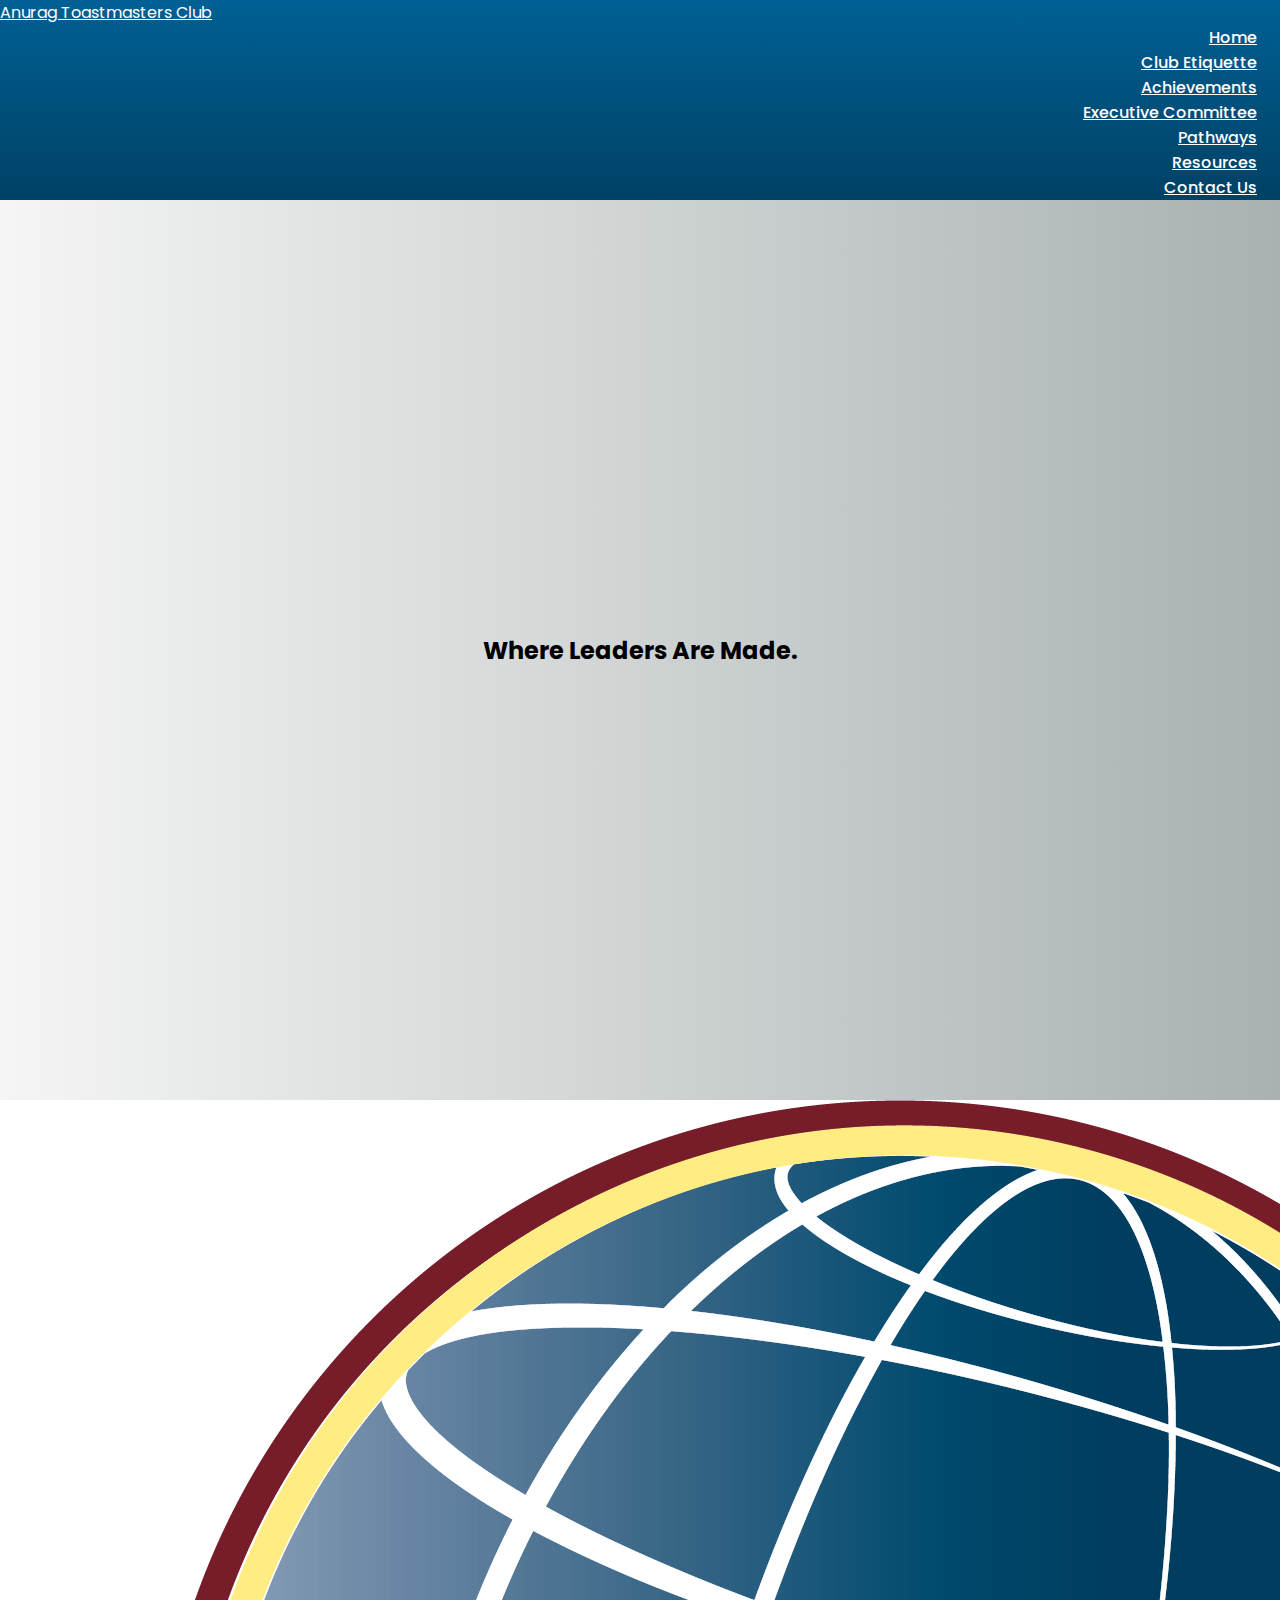
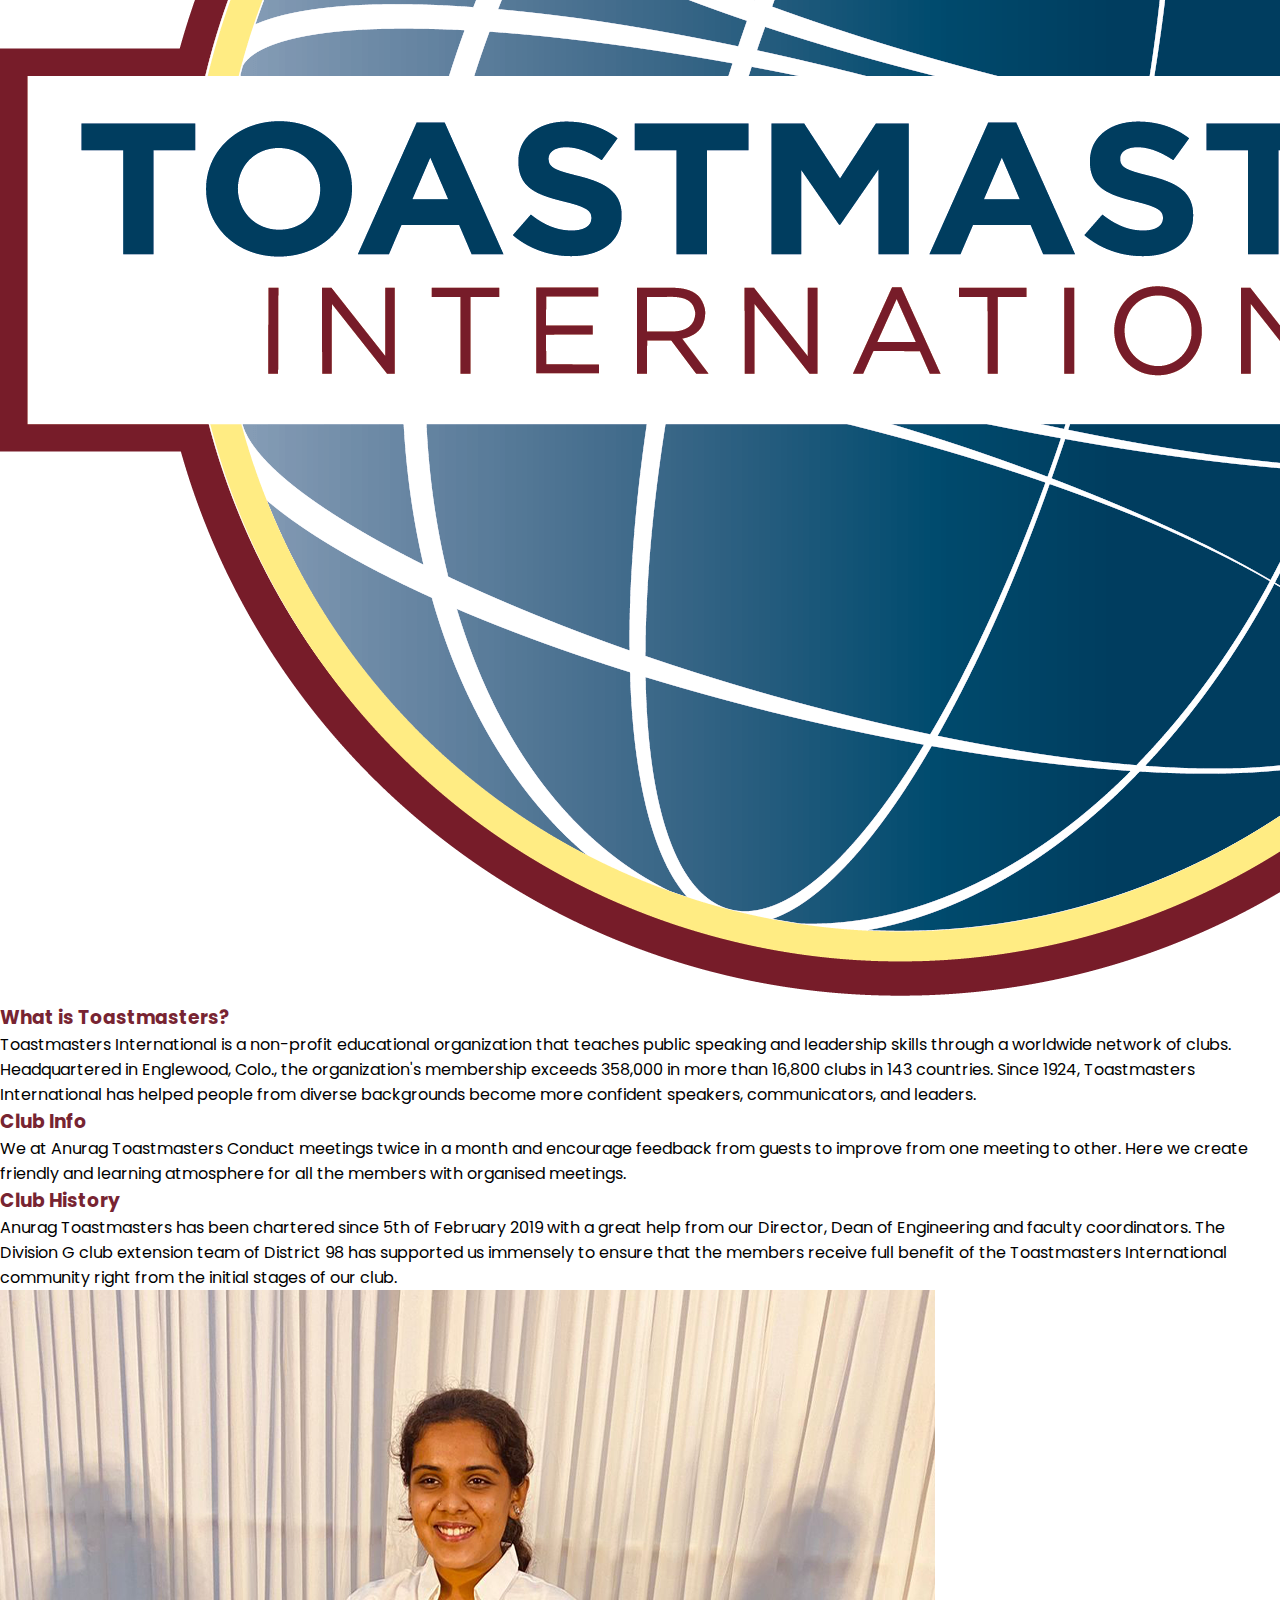
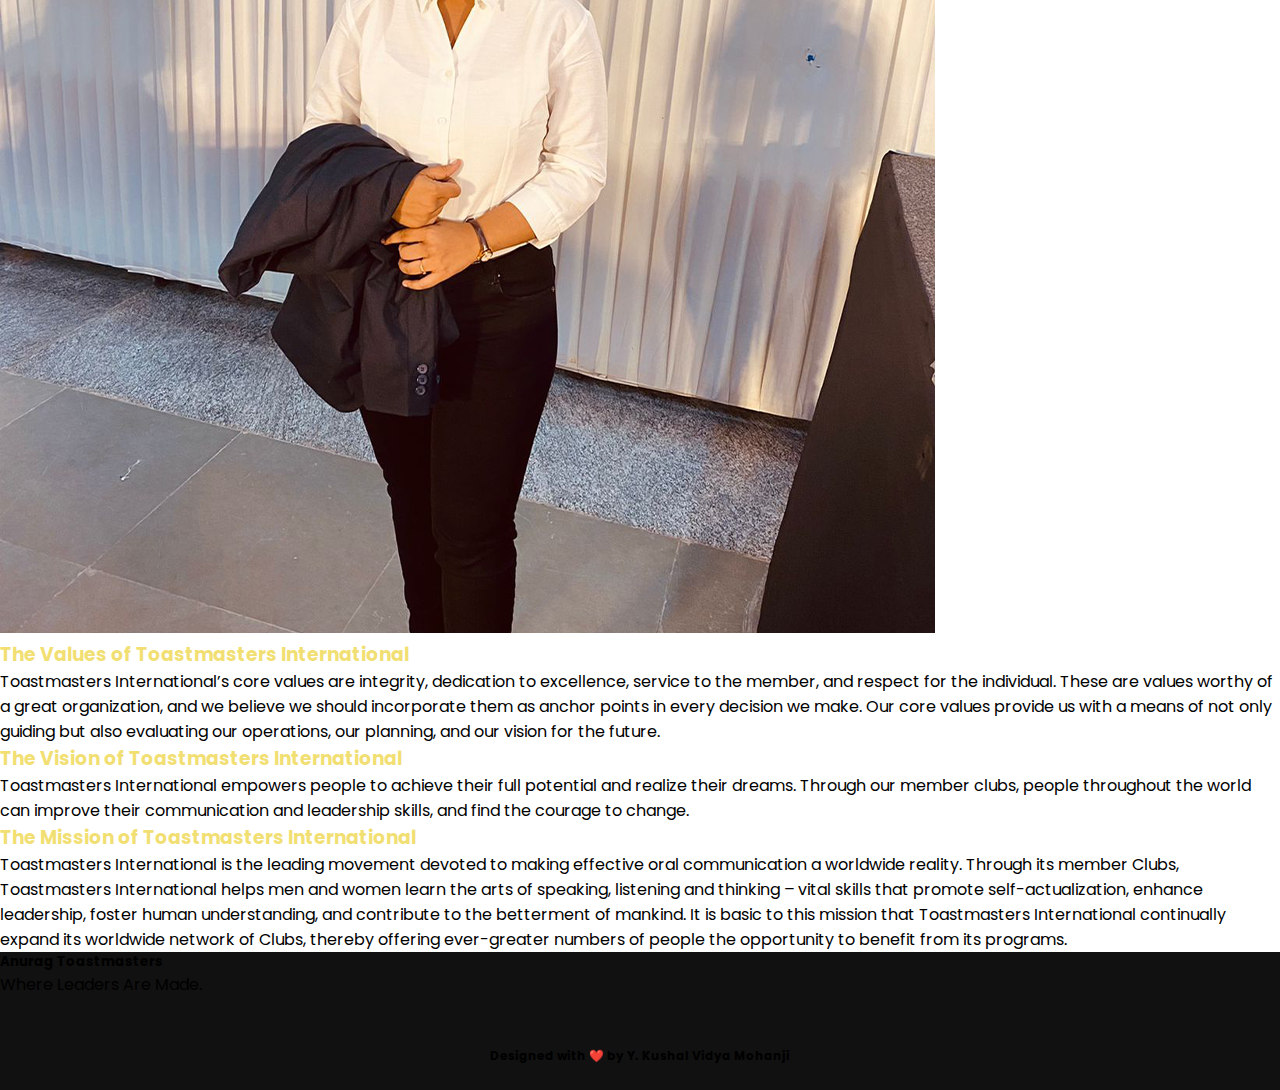
<file: index.html>
<!DOCTYPE html>
<html lang = "en">
    <head>
        <meta charset="utf-8">
        <meta name="viewport" content="width=device-width, initial-scale=1">
        <link rel="shortcut icon" href="https://anurag.edu.in/wp-content/uploads/2020/02/icon.png">
        <link rel="apple-touch-icon" href="https://anurag.edu.in/wp-content/uploads/2020/02/icon.png">
        <title>Anurag Toastmasters | Home</title>
        <link rel="stylesheet" href="main.css">
        <link rel="preconnect" href="https://fonts.googleapis.com">
        <link rel="preconnect" href="https://fonts.gstatic.com" crossorigin>
        <link href="https://fonts.googleapis.com/css2?family=Poppins&display=swap" rel="stylesheet">
        <link rel="stylesheet" href="https://cdnjs.cloudflare.com/ajax/libs/font-awesome/6.0.0-beta2/css/all.min.css" integrity="sha512-YWzhKL2whUzgiheMoBFwW8CKV4qpHQAEuvilg9FAn5VJUDwKZZxkJNuGM4XkWuk94WCrrwslk8yWNGmY1EduTA==" crossorigin="anonymous" referrerpolicy="no-referrer" />
        <link href="https://cdn.jsdelivr.net/npm/bootstrap@5.0.2/dist/css/bootstrap.min.css" rel="stylesheet" integrity="sha384-EVSTQN3/azprG1Anm3QDgpJLIm9Nao0Yz1ztcQTwFspd3yD65VohhpuuCOmLASjC" crossorigin="anonymous">
        <script src="https://cdnjs.cloudflare.com/ajax/libs/jquery/3.6.0/jquery.slim.min.js" integrity="sha512-6ORWJX/LrnSjBzwefdNUyLCMTIsGoNP6NftMy2UAm1JBm6PRZCO1d7OHBStWpVFZLO+RerTvqX/Z9mBFfCJZ4A==" crossorigin="anonymous" referrerpolicy="no-referrer"></script>
        <script src="https://cdn.jsdelivr.net/npm/@popperjs/core@2.9.2/dist/umd/popper.min.js" integrity="sha384-IQsoLXl5PILFhosVNubq5LC7Qb9DXgDA9i+tQ8Zj3iwWAwPtgFTxbJ8NT4GN1R8p" crossorigin="anonymous"></script>
        <script src="https://cdn.jsdelivr.net/npm/bootstrap@5.0.2/dist/js/bootstrap.min.js" integrity="sha384-cVKIPhGWiC2Al4u+LWgxfKTRIcfu0JTxR+EQDz/bgldoEyl4H0zUF0QKbrJ0EcQF" crossorigin="anonymous"></script>
    </head>
    <body>
      <div class="header">
          <div class="menu-bar">
            <nav class="navbar navbar-expand-lg navbar-light">
                <div class="container-fluid">
                  <a class="navbar-brand" href="index.html">Anurag Toastmasters Club</a>
                  <button class="navbar-toggler" type="button" data-bs-toggle="collapse" data-bs-target="#navbarNav" aria-controls="navbarNav" aria-expanded="false" aria-label="Toggle navigation">
                    <i class="fa fa-bars" aria-hidden="true"></i>
                  </button>
                  <div class="collapse navbar-collapse justify-content-end" id="navbarNav">
                    <ul class="navbar-nav">
                      <li class="nav-item">
                        <a class="nav-link active" aria-current="page" href="index.html">Home</a>
                      </li>
                      <li class="nav-item">
                        <a class="nav-link" href="club.html">Club Etiquette</a>
                      </li>
                      <li class="nav-item">
                        <a class="nav-link" href="achievements.html">Achievements</a>
                      </li>
                      <li class="nav-item">
                        <a class="nav-link" href="team.html">Executive Committee</a>
                      </li>
                      <li class="nav-item">
                        <a class="nav-link" href="pathways.html">Pathways</a>
                      </li>
                      <li class="nav-item">
                        <a class="nav-link" href="resources.html">Resources</a>
                      </li>
                      <li class="nav-item">
                        <a class="nav-link" href="contact.html">Contact Us</a>
                      </li>
                      
                    </ul>
                  </div>
                </div>
              </nav>
          </div>

        <div class="mid">
          <div class="hero text-center">
            <h2 class="text-dark display-4 font-weight-bold">Where Leaders Are Made.</h2>
        </div>
        </div>

        <!--  TM Logo and Info -->
        <section class="bg-light text-muted py-5">
          <div class="container">
              <div class="row">
                  <div class="col-md-6">
                      <img class="img-fluid mb-4" src="./images/TMlogo.png">
                  </div>
                  <div class="col-md-6">
                      <h3 style="color: #772432;">What is Toastmasters?</h3>
                      <p style="color: #000;">Toastmasters International is a non-profit educational organization that teaches public speaking and leadership skills through a worldwide network of clubs. Headquartered in Englewood, Colo., the organization's membership exceeds 358,000 in more than 16,800 clubs in 143 countries. Since 1924, Toastmasters International has helped people from diverse backgrounds become more confident speakers, communicators, and leaders.</p>
                 
                      <h3 style="color: #772432;">Club Info</h3>
                      <p style="color: #000;">We at Anurag Toastmasters Conduct meetings twice in a month and encourage feedback from guests to improve from one meeting to other. Here we create friendly and learning atmosphere for all the members with organised meetings.</p>
                      
                      <h3 style="color: #772432;">Club History</h3>
                      <p style="color: #000;">Anurag Toastmasters has been chartered since 5th of February 2019 with a great help from our Director, Dean of Engineering and faculty coordinators. The Division G club extension team of District 98 has supported us immensely to ensure that the members receive full benefit of the Toastmasters International community right from the initial stages of our club.</p>
                  </div>
              </div>
          </div>
      </section>
      <!-- Vision and other iNfo-->
      <section class="py-5">
        <div class="container">
            <div class="row">
                <div class="col-md-6 order-2">
                    <img class="img-fluid mb-3 rounded-circle" src="./images/President.png">
                </div>
                <div class="col-md-6 order-1">
                    <h3 style="color: #F2DF74;">The Values of Toastmasters International</h3>
                    <p style="color: #000;">Toastmasters International’s core values are integrity, dedication to excellence, service to the member, and respect for the individual.
                      These are values worthy of a great organization, and we believe we should incorporate them as anchor points in every decision we make.
                      Our core values provide us with a means of not only guiding but also evaluating our operations, our planning, and our vision for the future.</p>
                        <h3 style="color: #F2DF74;">The Vision of Toastmasters International</h3>
                        <p style="color: #000;">
                          Toastmasters International empowers people to achieve their full potential and realize their dreams.
                          Through our member clubs, people throughout the world can improve their communication and leadership skills, and find the courage to change.
                          </p>
                            <h3 style="color: #F2DF74;">The Mission of Toastmasters International</h3>
                            <p style="color: #000;">Toastmasters International is the leading movement devoted to making effective oral communication a worldwide reality.
                              Through its member Clubs, Toastmasters International helps men and women learn the arts of speaking, listening and thinking – vital skills that promote self-actualization, enhance leadership, foster human understanding, and contribute to the betterment of mankind. It is basic to this mission that Toastmasters International continually expand its worldwide network of Clubs, thereby offering ever-greater numbers of people the opportunity to benefit from its programs.
                              </p>
                </div>
            </div>
        </div>
    </section>

    <!-- Footer -->
  
      </div>
      <footer class="page-footer font-small stylish-color-dark pt-4 text-light">
        <div class="container text-center text-md-left">
          <div class="row">
            <div class="col-md-4 mx-auto">
              <h5 class="font-weight-bold text-uppercase mt-3 mb-4">Anurag Toastmasters</h5>
              <p>Where Leaders Are Made.</p>
            </div>
          </div>
        </div>
        <ul class="list-unstyled list-inline text-center">
          <li class="list-inline-item">
            <a class="btn-floating btn-lg mx-1">
              <i class="fab fa-facebook"> </i>
            </a>
          </li>
          <li class="list-inline-item">
            <a class="btn-floating btn-lg mx-1"  href="https://www.instagram.com/anurag.toastmasters/?hl=en">
              <i class="fab fa-instagram"></i>
            </a>
          </li>

        </ul>
        <h3 style="font-family: 'Poppins'; font-size: 12px; text-align: center;" class="text-light">Designed with ❤️ by Y. Kushal Vidya Mohanji</h3><br>
      </footer>
    </body>
   
</html>
</file>
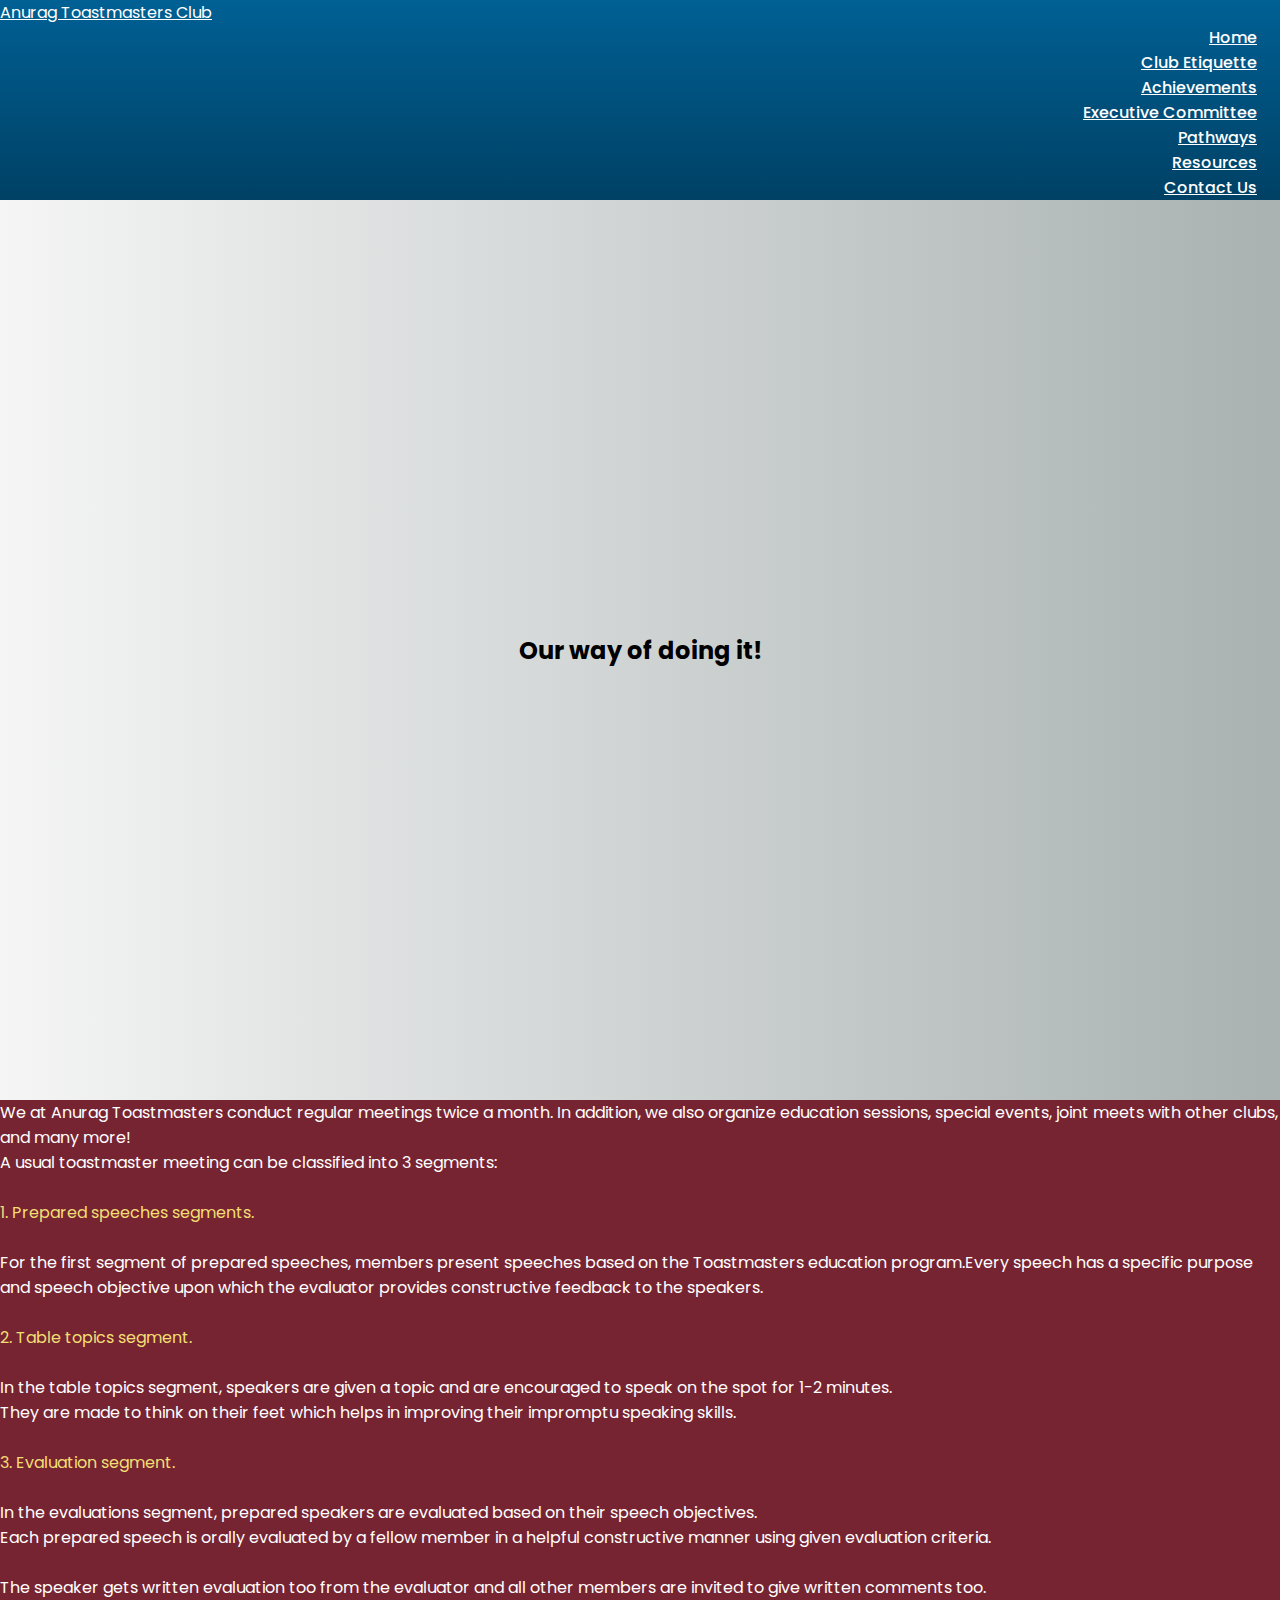
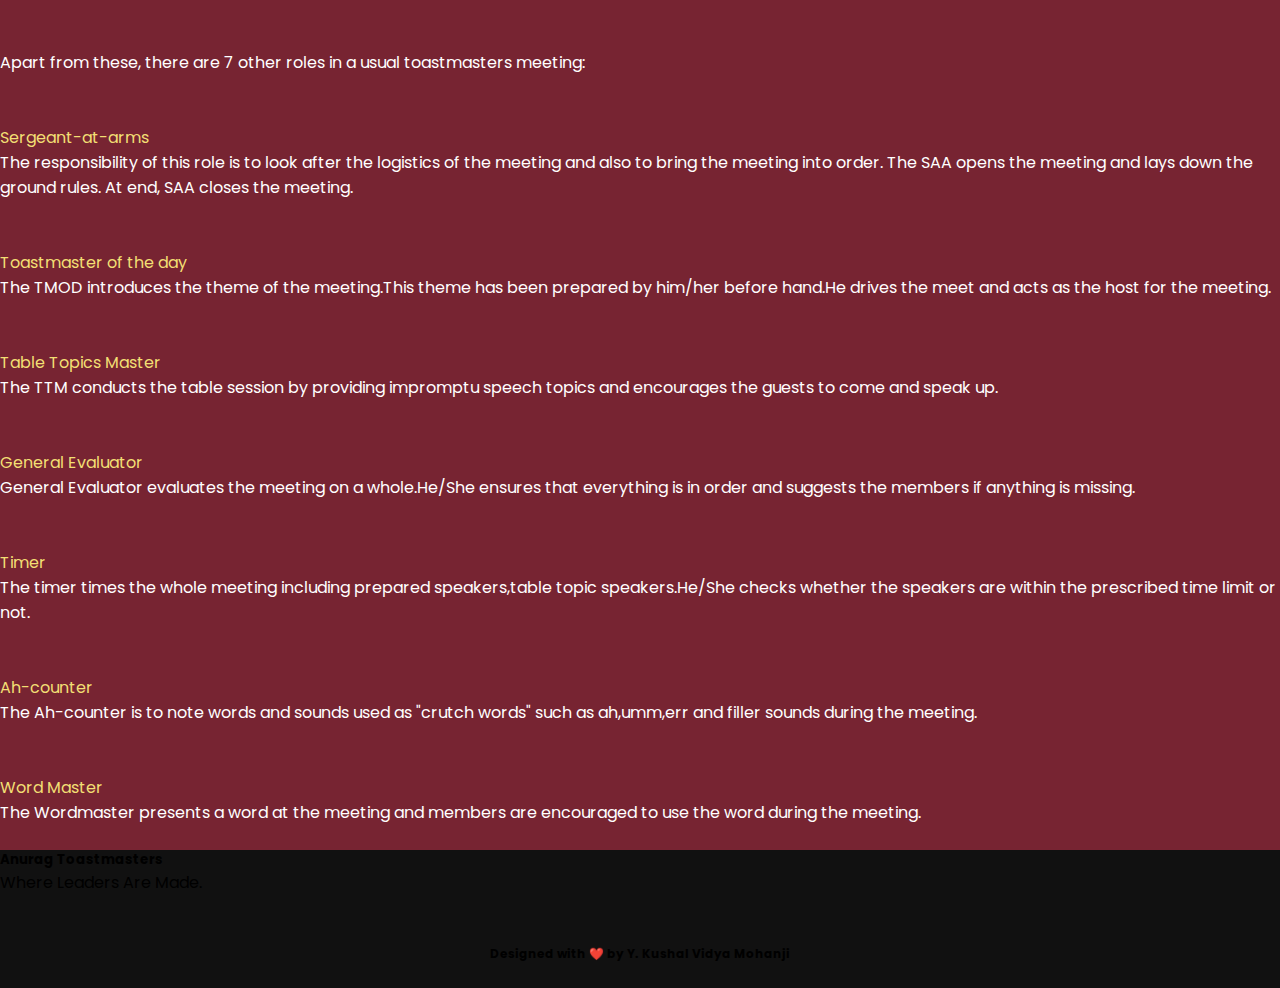
<file: club.html>
<!DOCTYPE html>
<html lang = "en">
    <head>
        <meta charset="utf-8">
        <meta name="viewport" content="width=device-width, initial-scale=1">
        <link rel="shortcut icon" href="https://anurag.edu.in/wp-content/uploads/2020/02/icon.png">
        <link rel="apple-touch-icon" href="https://anurag.edu.in/wp-content/uploads/2020/02/icon.png">
        <title>Anurag Toastmasters | Club</title>
        <link rel="stylesheet" href="main.css">
        <link rel="preconnect" href="https://fonts.googleapis.com">
        <link rel="preconnect" href="https://fonts.gstatic.com" crossorigin>
        <link href="https://fonts.googleapis.com/css2?family=Poppins&display=swap" rel="stylesheet">
        <link rel="stylesheet" href="https://cdnjs.cloudflare.com/ajax/libs/font-awesome/6.0.0-beta2/css/all.min.css" integrity="sha512-YWzhKL2whUzgiheMoBFwW8CKV4qpHQAEuvilg9FAn5VJUDwKZZxkJNuGM4XkWuk94WCrrwslk8yWNGmY1EduTA==" crossorigin="anonymous" referrerpolicy="no-referrer" />
        <link href="https://cdn.jsdelivr.net/npm/bootstrap@5.0.2/dist/css/bootstrap.min.css" rel="stylesheet" integrity="sha384-EVSTQN3/azprG1Anm3QDgpJLIm9Nao0Yz1ztcQTwFspd3yD65VohhpuuCOmLASjC" crossorigin="anonymous">
        <script src="https://cdnjs.cloudflare.com/ajax/libs/jquery/3.6.0/jquery.slim.min.js" integrity="sha512-6ORWJX/LrnSjBzwefdNUyLCMTIsGoNP6NftMy2UAm1JBm6PRZCO1d7OHBStWpVFZLO+RerTvqX/Z9mBFfCJZ4A==" crossorigin="anonymous" referrerpolicy="no-referrer"></script>
        <script src="https://cdn.jsdelivr.net/npm/@popperjs/core@2.9.2/dist/umd/popper.min.js" integrity="sha384-IQsoLXl5PILFhosVNubq5LC7Qb9DXgDA9i+tQ8Zj3iwWAwPtgFTxbJ8NT4GN1R8p" crossorigin="anonymous"></script>
        <script src="https://cdn.jsdelivr.net/npm/bootstrap@5.0.2/dist/js/bootstrap.min.js" integrity="sha384-cVKIPhGWiC2Al4u+LWgxfKTRIcfu0JTxR+EQDz/bgldoEyl4H0zUF0QKbrJ0EcQF" crossorigin="anonymous"></script>
    </head>
    <body>
      <div class="header">
          <div class="menu-bar">
            <nav class="navbar navbar-expand-lg navbar-light">
                <div class="container-fluid">
                  <a class="navbar-brand" href="index.html">Anurag Toastmasters Club</a>
                  <button class="navbar-toggler" type="button" data-bs-toggle="collapse" data-bs-target="#navbarNav" aria-controls="navbarNav" aria-expanded="false" aria-label="Toggle navigation">
                    <i class="fa fa-bars" aria-hidden="true"></i>
                  </button>
                  <div class="collapse navbar-collapse justify-content-end" id="navbarNav">
                    <ul class="navbar-nav">
                      <li class="nav-item">
                        <a class="nav-link" href="index.html">Home</a>
                      </li>
                      <li class="nav-item">
                        <a class="nav-link active"  aria-current="page" href="club.html">Club Etiquette</a>
                      </li>
                      <li class="nav-item">
                        <a class="nav-link" href="achievements.html">Achievements</a>
                      </li>
                      <li class="nav-item">
                        <a class="nav-link" href="team.html">Executive Committee</a>
                      </li>
                      <li class="nav-item">
                        <a class="nav-link" href="pathways.html">Pathways</a>
                      </li>
                      <li class="nav-item">
                        <a class="nav-link" href="resources.html">Resources</a>
                      </li>
                      <li class="nav-item">
                        <a class="nav-link" href="contact.html">Contact Us</a>
                      </li>
                      
                    </ul>
                  </div>
                </div>
              </nav>
          </div>

        <div class="mid">
          <div class="hero text-center">
            <h2 class="text-dark display-4 font-weight-bold">Our way of doing it!</h2>
        </div>
        </div>

        <!--  TM Logo and Info -->
        <section class="py-5" id="pathwayarea">
<div class="container" style="color:white;" >
<p>We at Anurag Toastmasters conduct regular meetings twice a month. In addition, we also organize education sessions, special events, joint meets with other clubs, and many more!
    <p class="para">A usual toastmaster meeting can be classified into 3 segments:</p>
    <br>
    <ul style="margin-top: 0in; list-style-type: disc;">
        <li style="margin-left: 0in;"> <div style="color:#F2DF74;" > 1. Prepared speeches segments.</div>
          <br>For the first segment of prepared speeches, members present speeches based on the Toastmasters education program.Every speech has a specific purpose and speech objective upon which the evaluator provides constructive feedback to the speakers. </br> </li>
        <br>
        <li style="margin-left: 0in;"><div style="color:#F2DF74;" >2. Table topics segment.</div> </br>In the table topics segment, speakers are given a topic and are encouraged to speak on the spot for 1-2 minutes. <br>They are made to think on their feet which helps in improving their impromptu speaking skills.</li>
        <br>
        <li style="margin-left: 0in;"><div style="color:#F2DF74;" >3. Evaluation segment. </div></br> In the evaluations segment, prepared speakers are evaluated based on their speech objectives.<br>Each prepared speech is orally evaluated by a fellow member in a helpful constructive manner using given evaluation criteria.<br><br> The speaker gets written evaluation too from the evaluator and all other members are invited to give written comments too.</br></li>
        <br>
    
    </ul>

</div>
<div class="container align-content-center" style="color:white;">
    <br> <p class="para"> Apart from these, there are 7 other roles in a usual toastmasters meeting: </p></br>
    <ul style="margin-top: 0in; list-style-type: disc;">
<br><li style="margin-left: 0in;"><div  style="color:#F2DF74;" >Sergeant-at-arms</div> The responsibility of this role is to look after the logistics of the meeting and also to bring the meeting into order. The SAA opens the meeting and lays down the ground rules. At end, SAA closes the meeting. </li>  </br>
<br><li style="margin-left: 0in;"><div  style="color:#F2DF74;" >Toastmaster of the day</div>The TMOD introduces the theme of the meeting.This theme has been prepared by him/her before hand.He drives the meet and acts as the host for the meeting. </li>  </br>
<br><li style="margin-left: 0in;"><div  style="color:#F2DF74;" >Table Topics Master</div>The TTM conducts the table session by providing impromptu speech topics and encourages the guests to come and speak up. </li></br>
<br><li style="margin-left: 0in;"><div  style="color:#F2DF74;" > General Evaluator</div> General Evaluator evaluates the meeting on a whole.He/She ensures that everything is in order and suggests the members if anything is missing. </li></br>
<br><li style="margin-left: 0in;"><div  style="color:#F2DF74;" > Timer</div>The timer times the whole meeting including prepared speakers,table topic speakers.He/She checks whether the speakers are within the prescribed time limit or not. </li></br>
<br><li style="margin-left: 0in;"><div  style="color:#F2DF74;" >Ah-counter </div>The Ah-counter is to note words and sounds used as "crutch words" such as ah,umm,err and filler sounds during the meeting. </li></br>
<br><li style="margin-left: 0in;"><div  style="color:#F2DF74;" >Word Master </div> The Wordmaster presents a word at the meeting and members are encouraged to use the word during the meeting. </li></br>


</div>
</ul>
</section>

    <!-- Footer -->
  
      </div>
      <footer class="page-footer font-small stylish-color-dark pt-4 text-light">
        <div class="container text-center text-md-left">
          <div class="row">
            <div class="col-md-4 mx-auto">
              <h5 class="font-weight-bold text-uppercase mt-3 mb-4">Anurag Toastmasters</h5>
              <p>Where Leaders Are Made.</p>
            </div>
          </div>
        </div>
        <ul class="list-unstyled list-inline text-center">
          <li class="list-inline-item">
            <a class="btn-floating btn-lg mx-1">
              <i class="fab fa-facebook"> </i>
            </a>
          </li>
          <li class="list-inline-item">
            <a class="btn-floating btn-lg mx-1"  href="https://www.instagram.com/anurag.toastmasters/?hl=en">
              <i class="fab fa-instagram"></i>
            </a>
          </li>

        </ul>
        <h3 style="font-family: 'Poppins'; font-size: 12px; text-align: center;" class="text-light">Designed with ❤️ by Y. Kushal Vidya Mohanji</h3><br>
      </footer>
    </body>
   
</html>
</file>
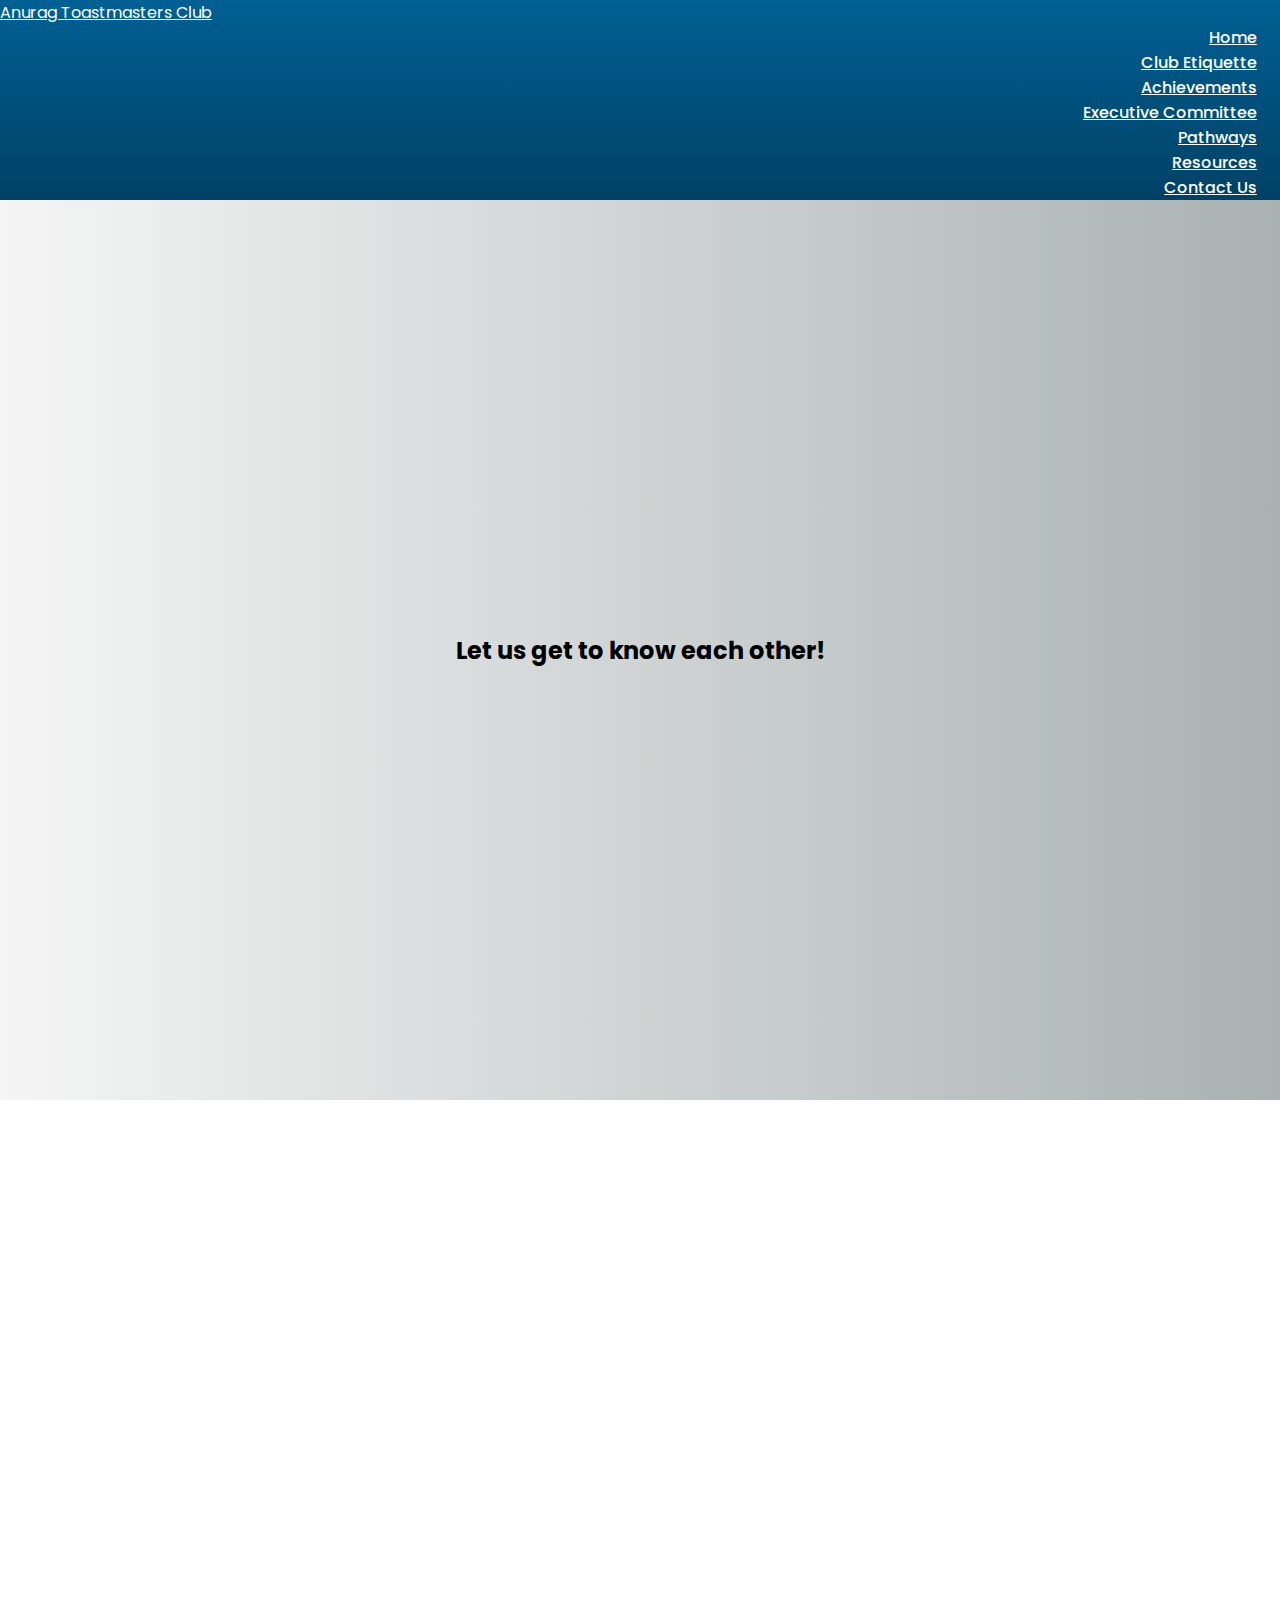
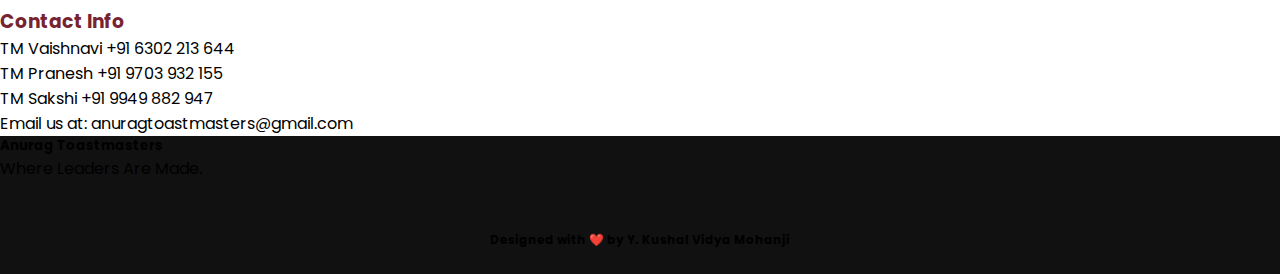
<file: contact.html>
<!DOCTYPE html>
<html lang = "en">
    <head>
        <meta charset="utf-8">
        <link rel="shortcut icon" href="https://anurag.edu.in/wp-content/uploads/2020/02/icon.png">
        <link rel="apple-touch-icon" href="https://anurag.edu.in/wp-content/uploads/2020/02/icon.png">
        <title>Anurag Toastmasters | Contact</title>
        <meta name="viewport" content="width=device-width, initial-scale=1">
        <link rel="stylesheet" href="main.css">
        <link rel="preconnect" href="https://fonts.googleapis.com">
        <link rel="preconnect" href="https://fonts.gstatic.com" crossorigin>
        <link href="https://fonts.googleapis.com/css2?family=Poppins&display=swap" rel="stylesheet">
        <link rel="stylesheet" href="https://cdnjs.cloudflare.com/ajax/libs/font-awesome/6.0.0-beta2/css/all.min.css" integrity="sha512-YWzhKL2whUzgiheMoBFwW8CKV4qpHQAEuvilg9FAn5VJUDwKZZxkJNuGM4XkWuk94WCrrwslk8yWNGmY1EduTA==" crossorigin="anonymous" referrerpolicy="no-referrer" />
        <link href="https://cdn.jsdelivr.net/npm/bootstrap@5.0.2/dist/css/bootstrap.min.css" rel="stylesheet" integrity="sha384-EVSTQN3/azprG1Anm3QDgpJLIm9Nao0Yz1ztcQTwFspd3yD65VohhpuuCOmLASjC" crossorigin="anonymous">
        <script src="https://cdnjs.cloudflare.com/ajax/libs/jquery/3.6.0/jquery.slim.min.js" integrity="sha512-6ORWJX/LrnSjBzwefdNUyLCMTIsGoNP6NftMy2UAm1JBm6PRZCO1d7OHBStWpVFZLO+RerTvqX/Z9mBFfCJZ4A==" crossorigin="anonymous" referrerpolicy="no-referrer"></script>
        <script src="https://cdn.jsdelivr.net/npm/@popperjs/core@2.9.2/dist/umd/popper.min.js" integrity="sha384-IQsoLXl5PILFhosVNubq5LC7Qb9DXgDA9i+tQ8Zj3iwWAwPtgFTxbJ8NT4GN1R8p" crossorigin="anonymous"></script>
        <script src="https://cdn.jsdelivr.net/npm/bootstrap@5.0.2/dist/js/bootstrap.min.js" integrity="sha384-cVKIPhGWiC2Al4u+LWgxfKTRIcfu0JTxR+EQDz/bgldoEyl4H0zUF0QKbrJ0EcQF" crossorigin="anonymous"></script>
    </head>
    <body>
      <div class="header">
          <div class="menu-bar">
            <nav class="navbar navbar-expand-lg navbar-light">
                <div class="container-fluid">
                  <a class="navbar-brand" href="index.html">Anurag Toastmasters Club</a>
                  <button class="navbar-toggler" type="button" data-bs-toggle="collapse" data-bs-target="#navbarNav" aria-controls="navbarNav" aria-expanded="false" aria-label="Toggle navigation">
                    <i class="fa fa-bars" aria-hidden="true"></i>
                  </button>
                  <div class="collapse navbar-collapse justify-content-end" id="navbarNav">
                    <ul class="navbar-nav">
                      <li class="nav-item">
                        <a class="nav-link" href="index.html">Home</a>
                      </li>
                      <li class="nav-item">
                        <a class="nav-link" href="club.html">Club Etiquette</a>
                      </li>
                      <li class="nav-item">
                        <a class="nav-link" href="achievements.html">Achievements</a>
                      </li>
                      <li class="nav-item">
                        <a class="nav-link" href="team.html">Executive Committee</a>
                      </li>
                      <li class="nav-item">
                        <a class="nav-link" href="pathways.html">Pathways</a>
                      </li>
                      <li class="nav-item">
                        <a class="nav-link active" href="resources.html">Resources</a>
                      </li>
                      <li class="nav-item">
                        <a class="nav-link active"  aria-current="page" href="contact.html">Contact Us</a>
                      </li>
                      
                    </ul>
                  </div>
                </div>
              </nav>
          </div>

        <div class="mid">
          <div class="hero text-center">
            <h2 class="text-dark display-4 font-weight-bold">Let us get to know each other!</h2>
        </div>
        </div>
<br><br>
<!-- Map Starts Here-->
<section class="bg-light text-muted py-5">
    <div class="container">
        <div class="row">
            <div class="col-md-6">
                <iframe src="https://www.google.com/maps/embed?pb=!1m18!1m12!1m3!1d3806.827222318119!2d78.6560408!3d17.4200774!2m3!1f0!2f0!3f0!3m2!1i1024!2i768!4f13.1!3m3!1m2!1s0x3bcb76730bf4dccf%3A0x2ca84b53416f0abd!2sAnurag%20University%2C%20Hyderabad!5e0!3m2!1sen!2sin!4v1655547979393!5m2!1sen!2sin" width="600" height="450" style="border:0;" allowfullscreen="" loading="lazy" referrerpolicy="no-referrer-when-downgrade"></iframe>
            </div>
            <div class="col-md-6">
                <h3 style="color: #772432;">Contact Info</h3>
                <p style="color: #000;">TM Vaishnavi +91 6302 213 644</p>
                <p style="color: #000;">TM Pranesh +91 9703 932 155</p>
                <p style="color: #000;">TM Sakshi +91 9949 882 947</p>
                <p style="color: #000;">Email us at: anuragtoastmasters@gmail.com</p>
            </div>
        </div>
    </div>
</section>
   
  
      </div>
       <!-- Footer -->
      <footer class="page-footer font-small stylish-color-dark pt-4 text-light">
        <div class="container text-center text-md-left">
          <div class="row">
            <div class="col-md-4 mx-auto">
              <h5 class="font-weight-bold text-uppercase mt-3 mb-4">Anurag Toastmasters</h5>
              <p>Where Leaders Are Made.</p>
            </div>
          </div>
        </div>
        <ul class="list-unstyled list-inline text-center">
          <li class="list-inline-item">
            <a class="btn-floating btn-lg mx-1">
              <i class="fab fa-facebook"> </i>
            </a>
          </li>
          <li class="list-inline-item">
            <a class="btn-floating btn-lg mx-1"  href="https://www.instagram.com/anurag.toastmasters/?hl=en">
              <i class="fab fa-instagram"></i>
            </a>
          </li>
        </ul>
        <h3 style="font-family: 'Poppins'; font-size: 12px; text-align: center;" class="text-light">Designed with ❤️ by Y. Kushal Vidya Mohanji</h3>
        <br>
      </footer>
    </body>
   
</html>
</file>
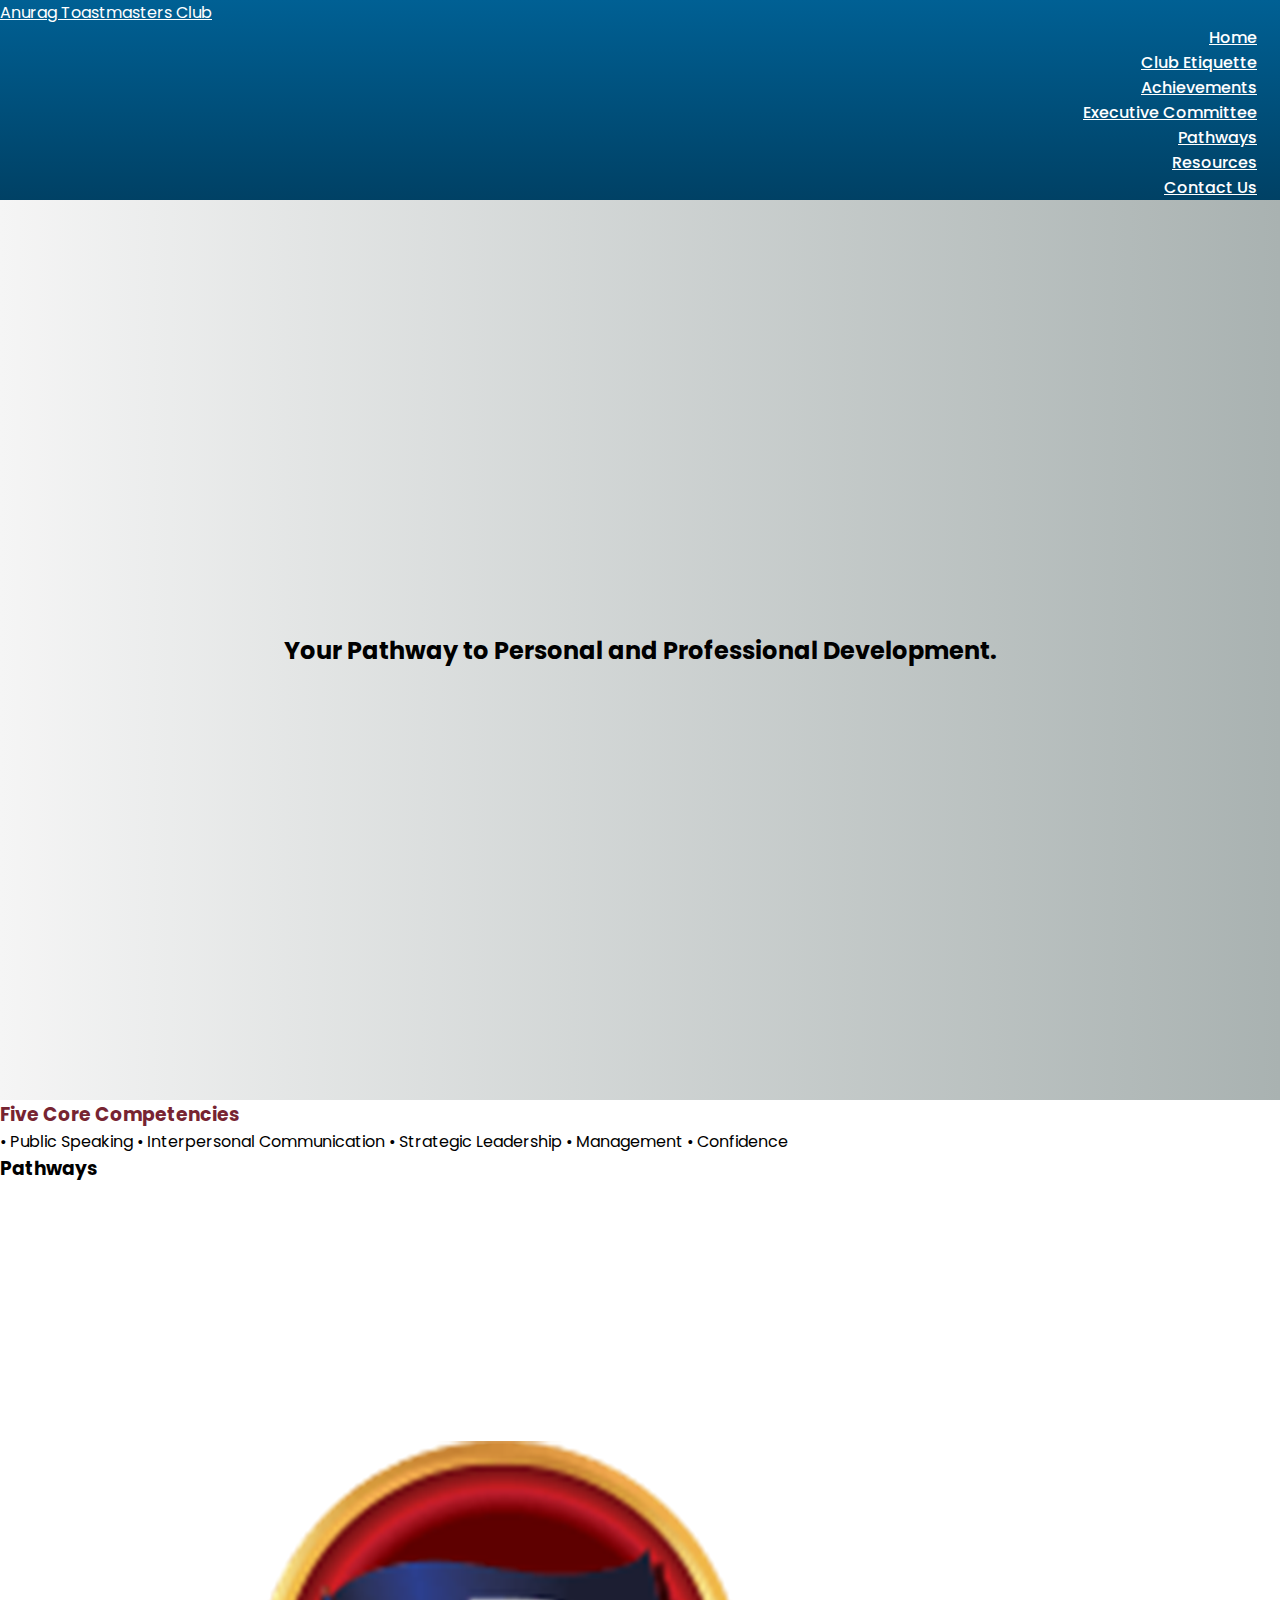
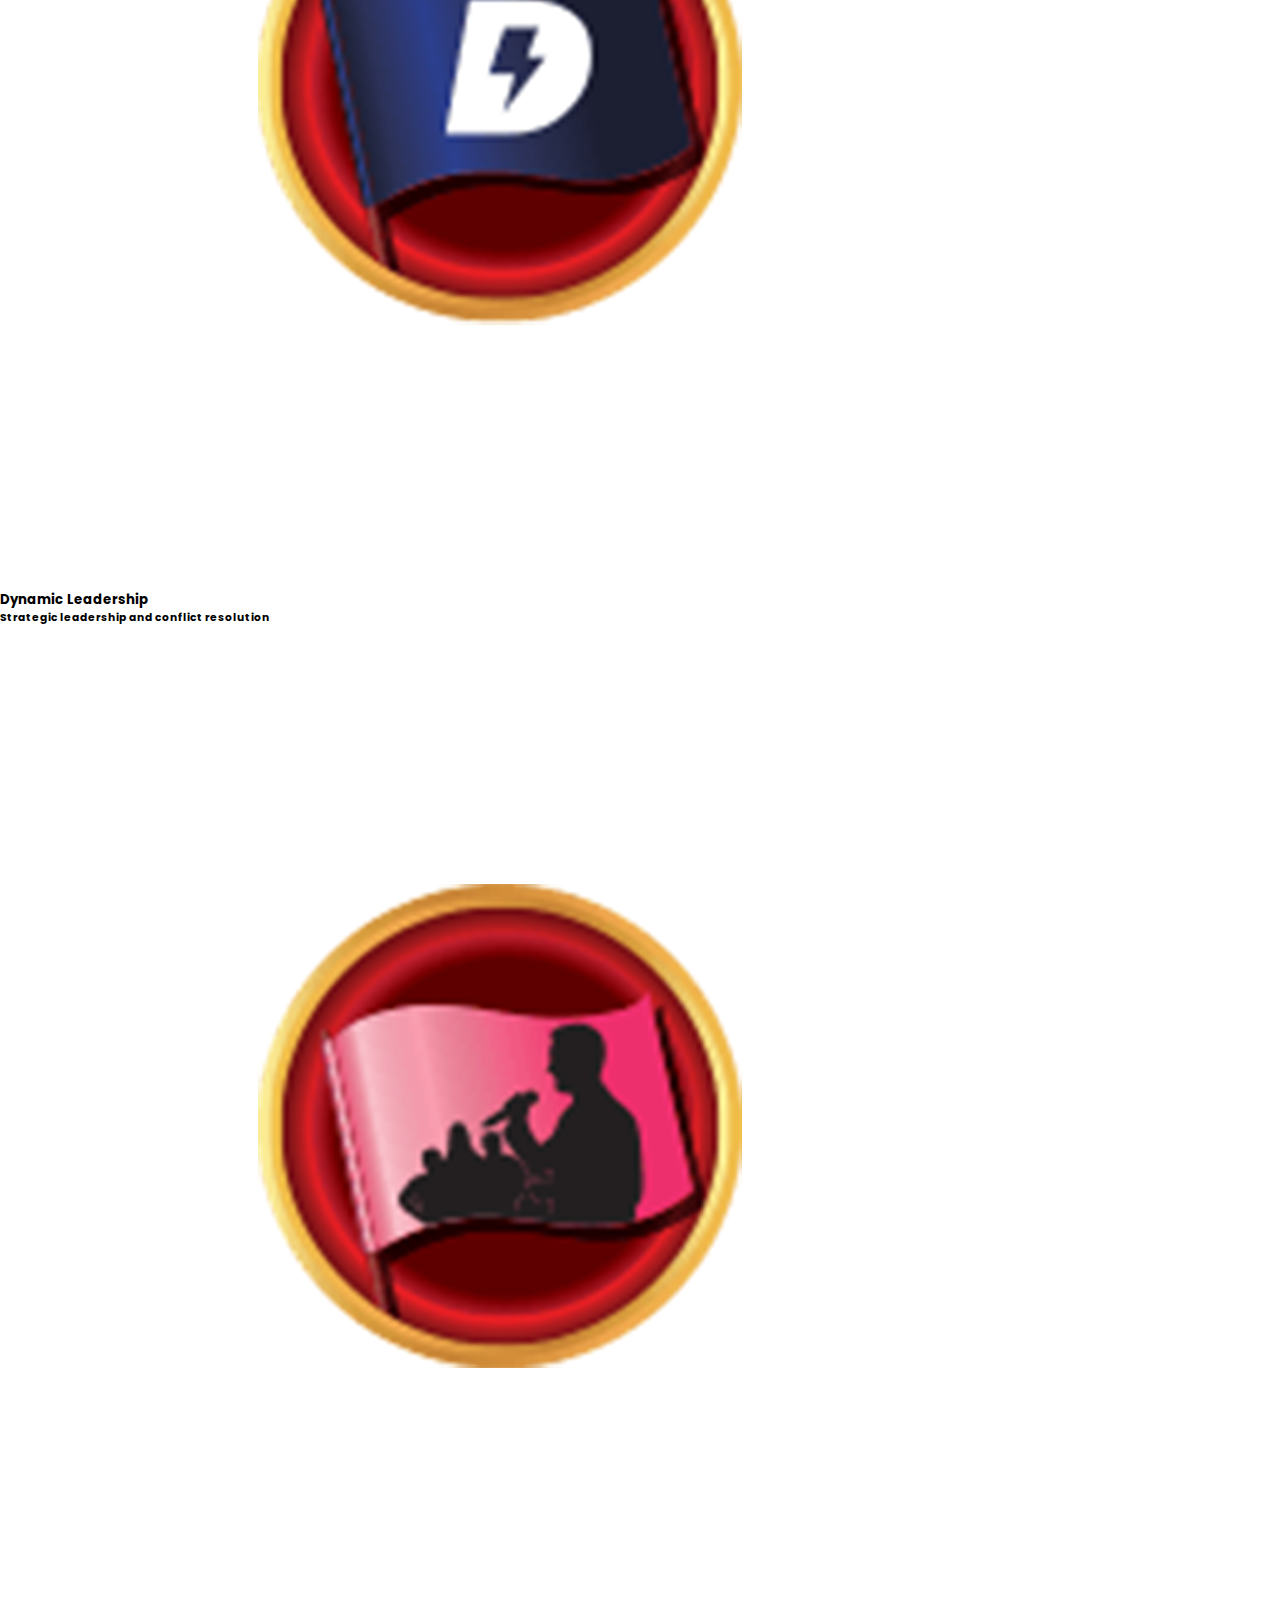
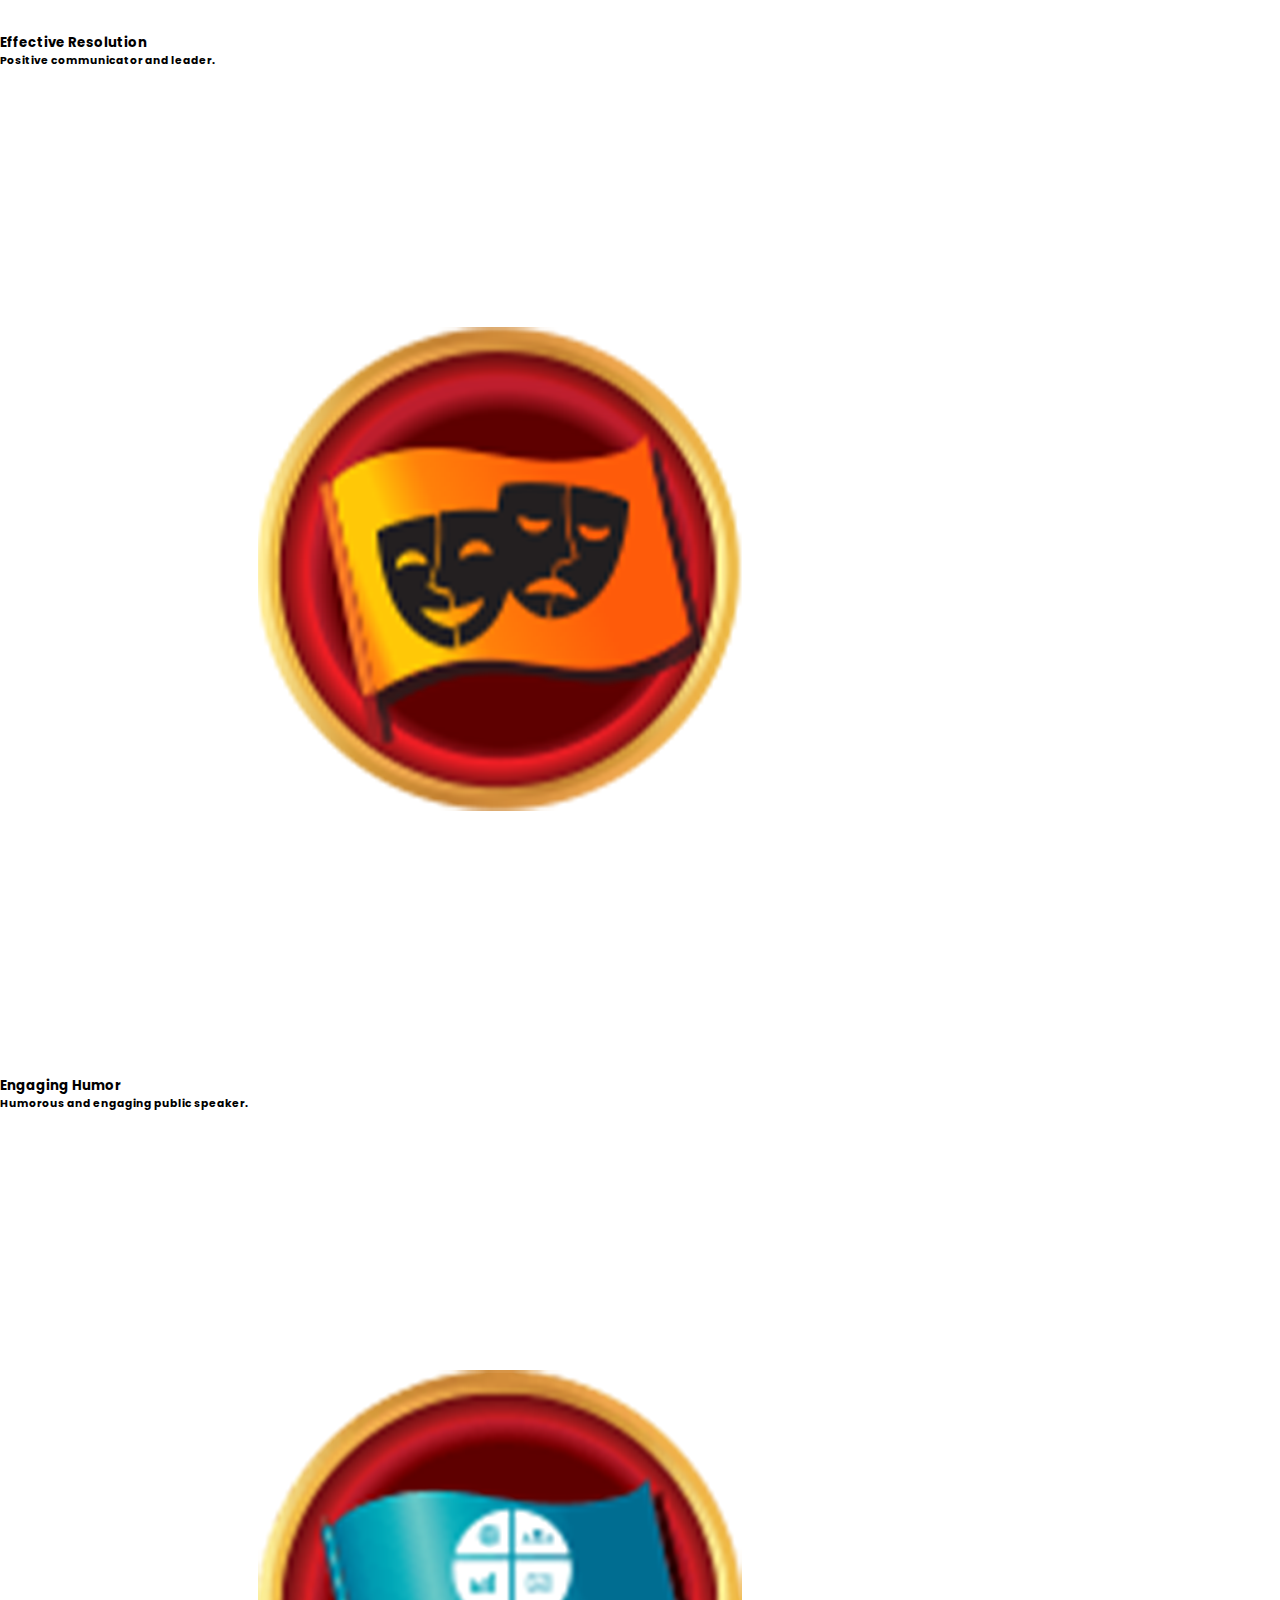
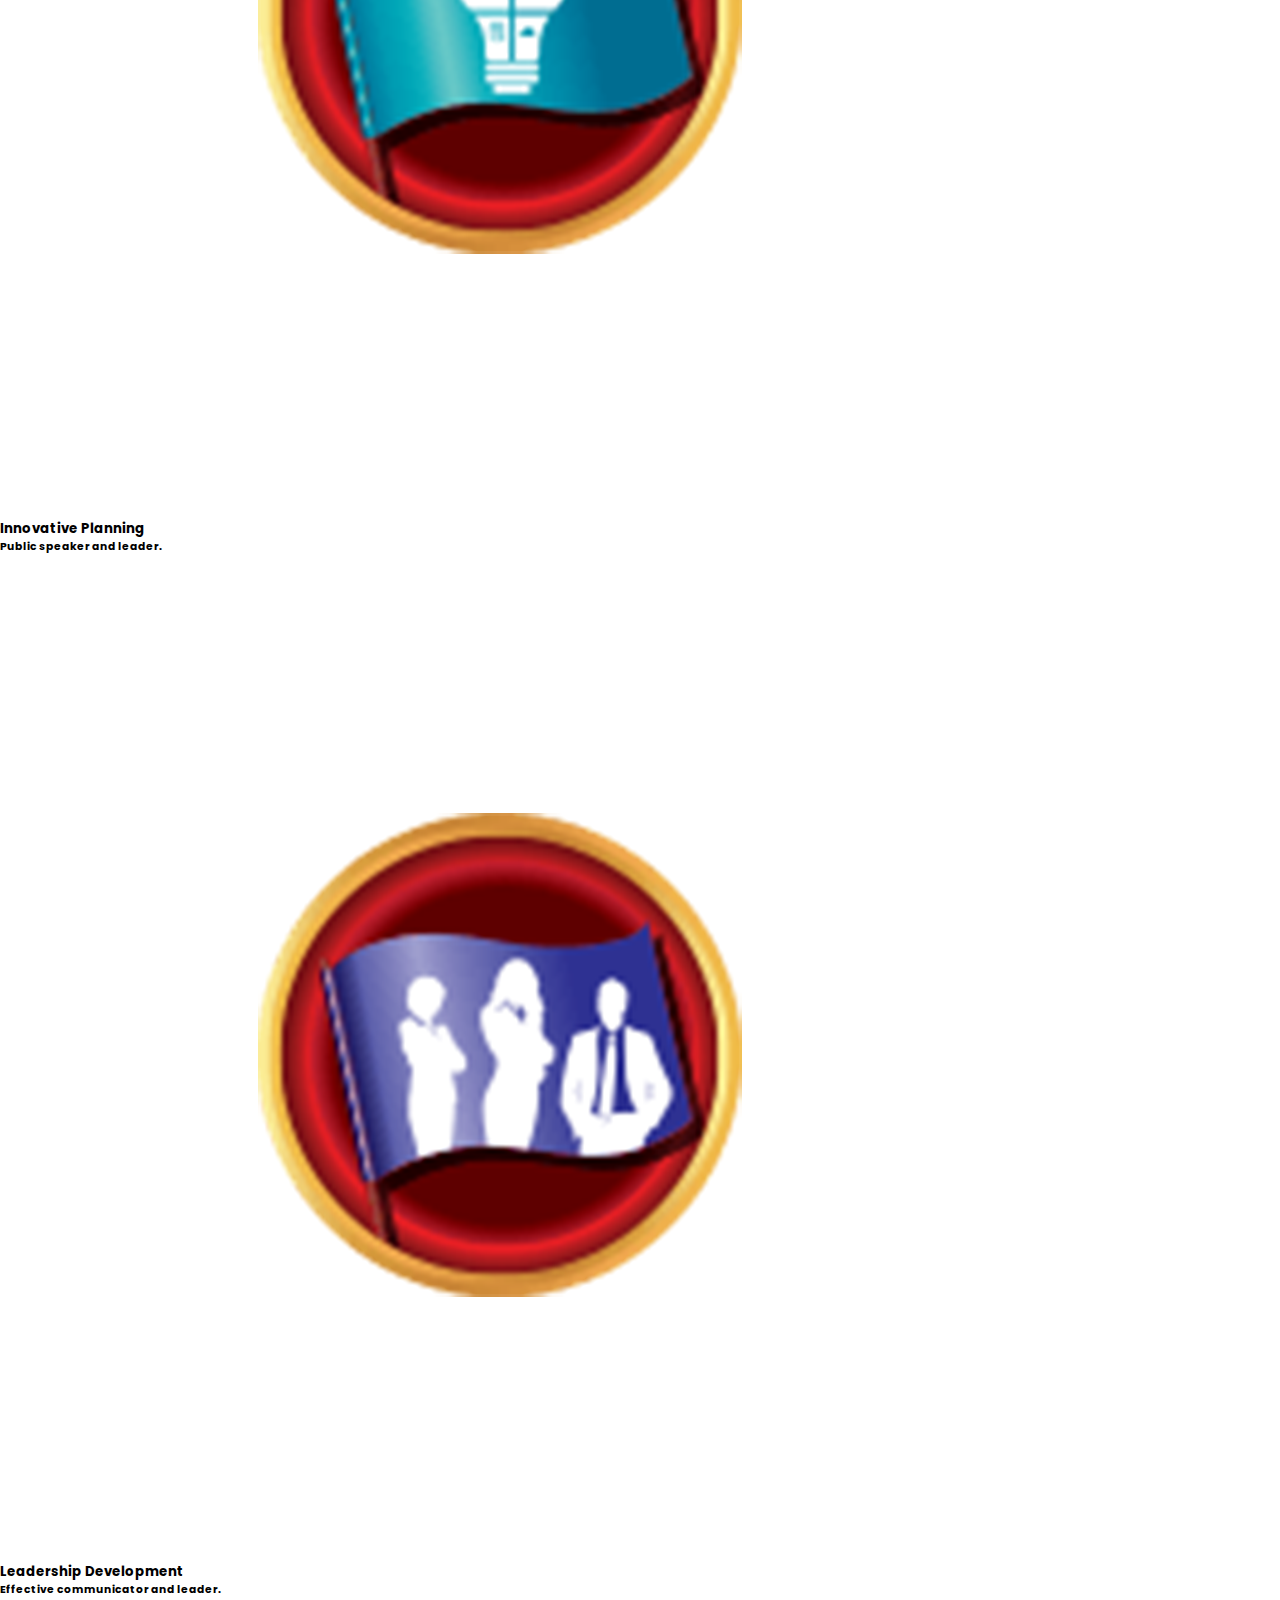
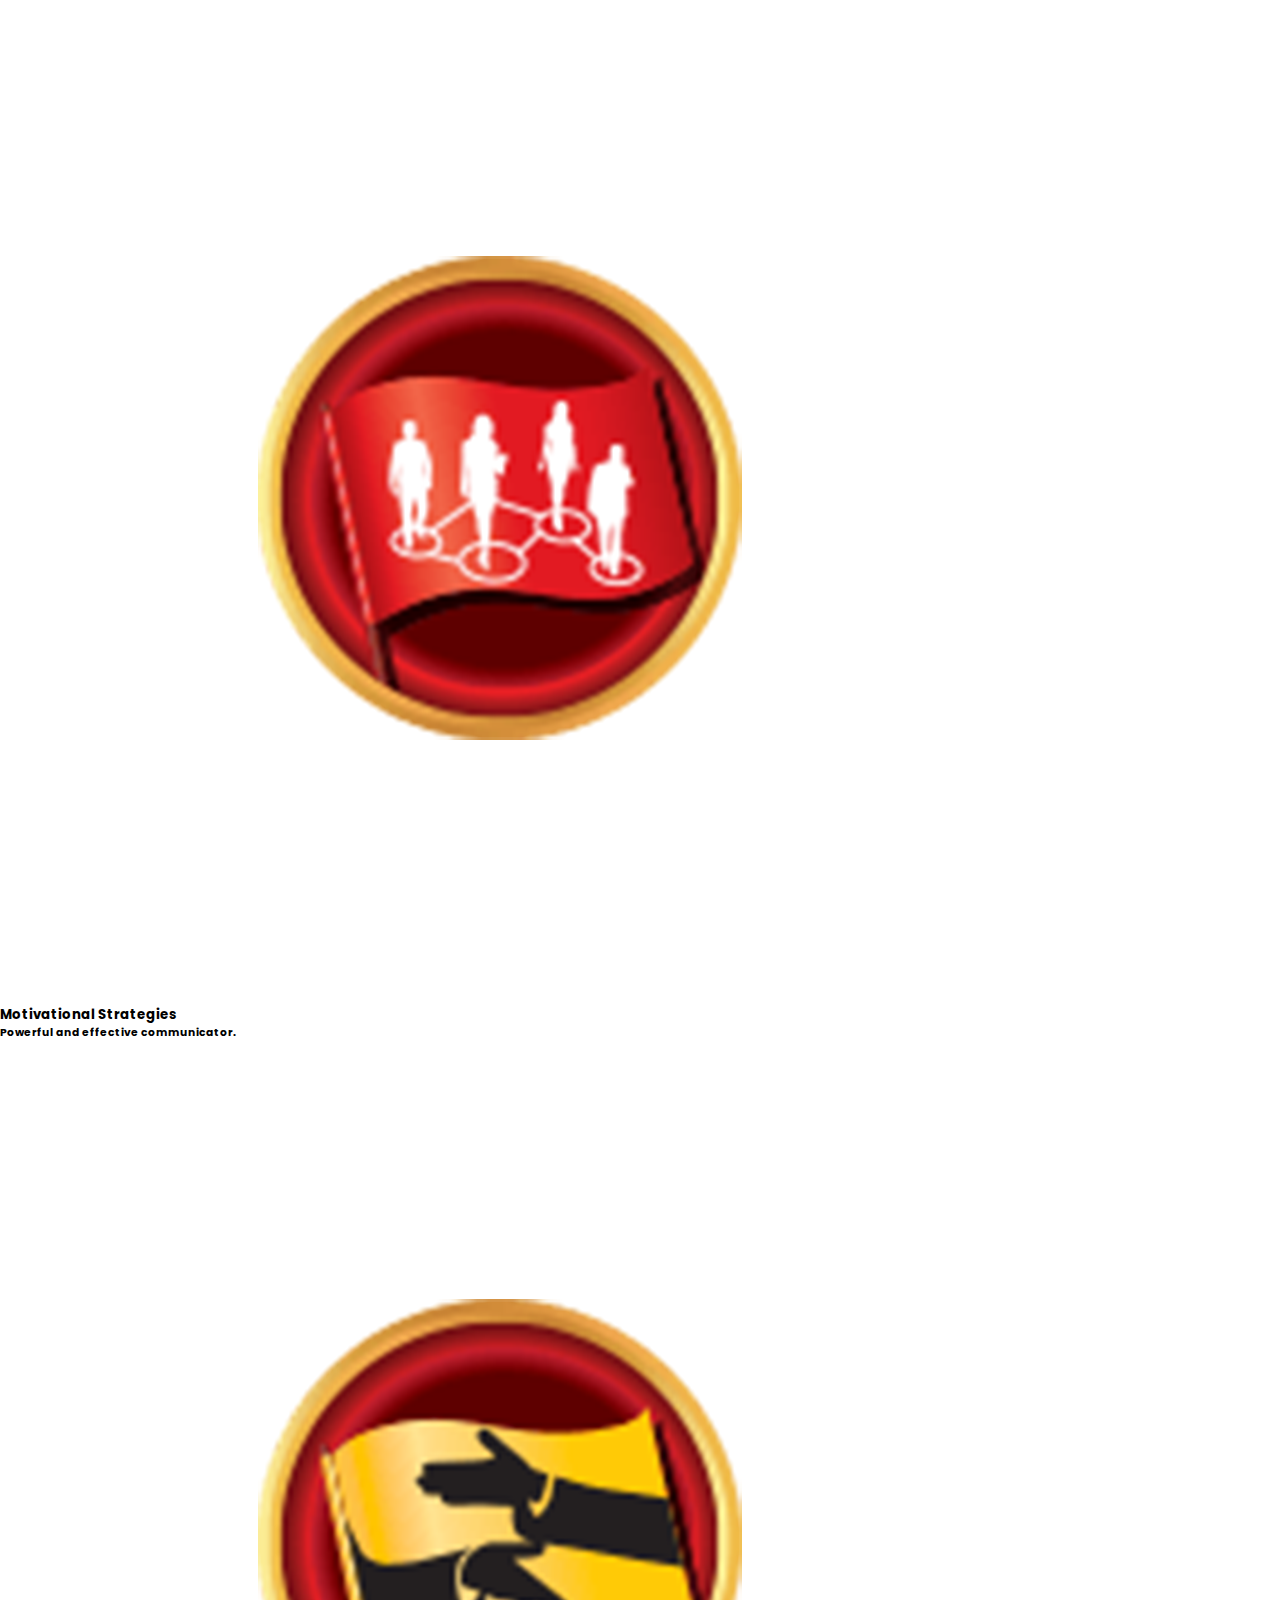
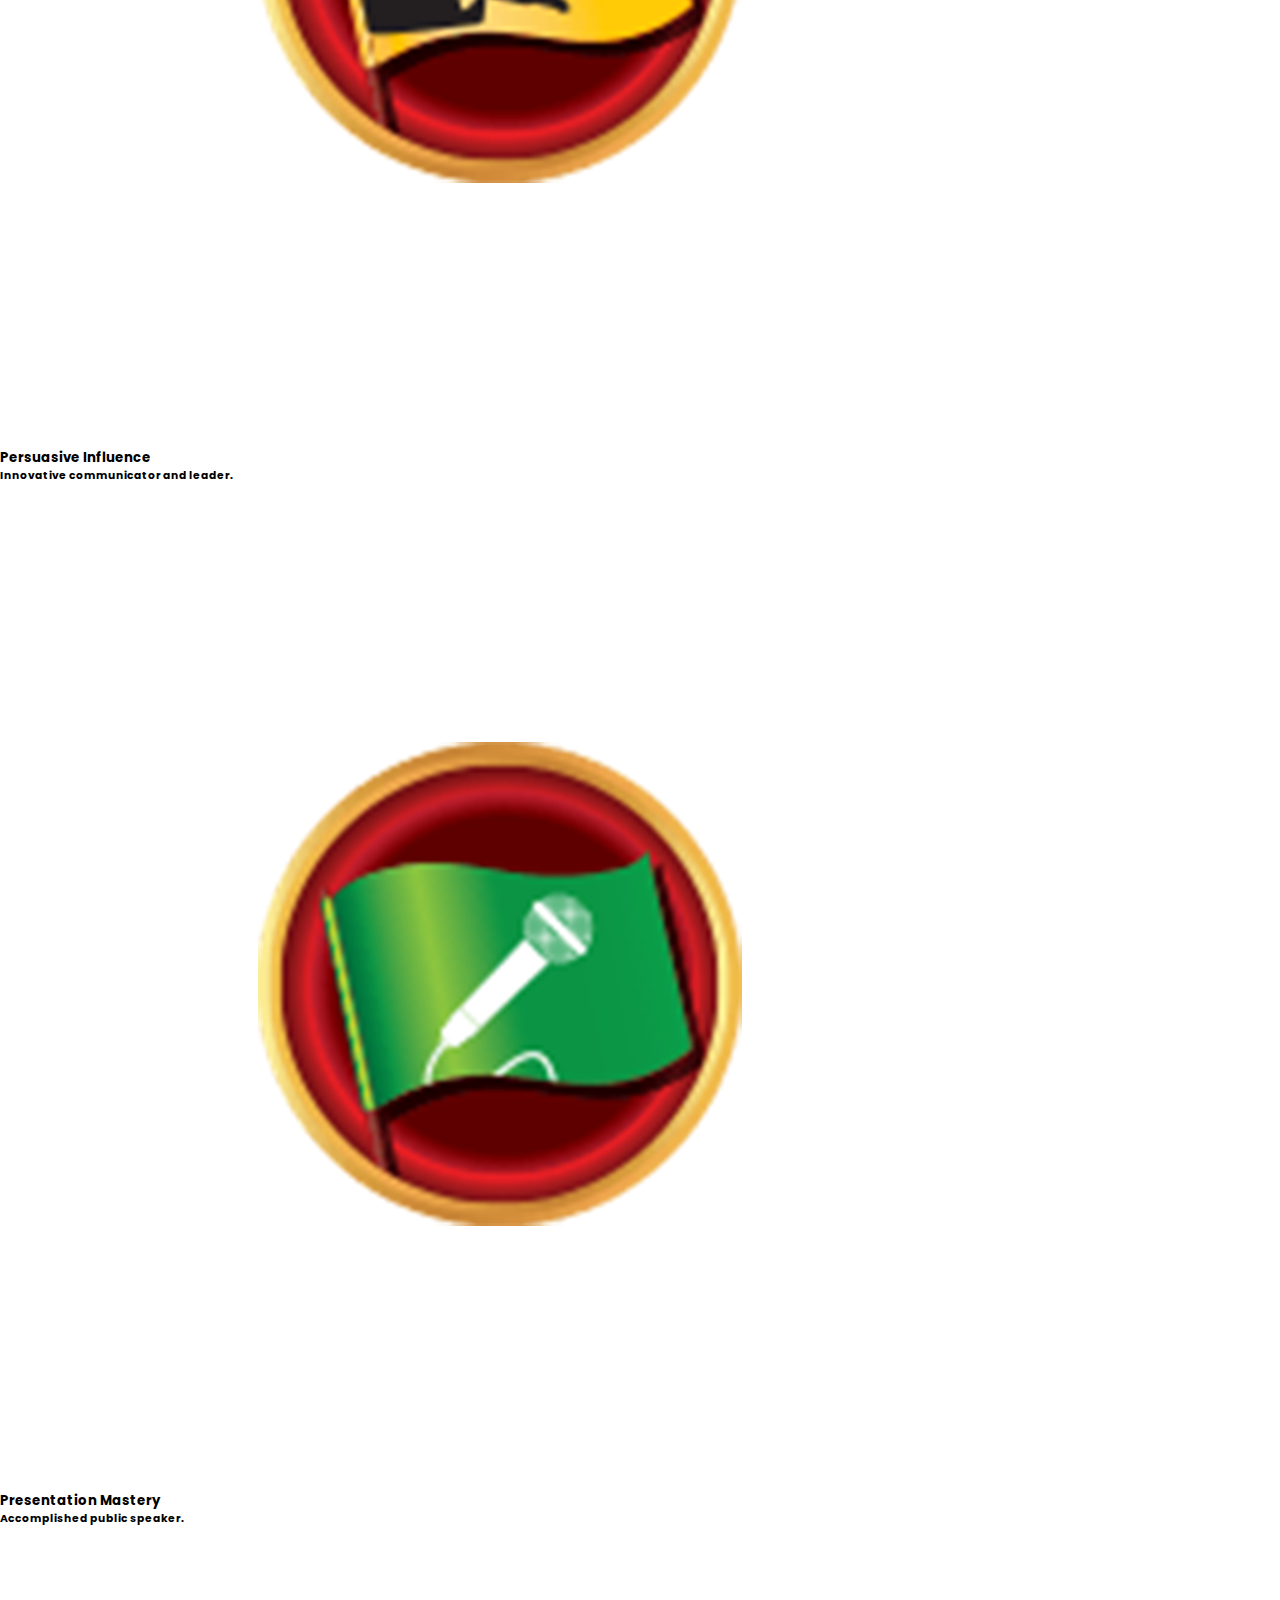
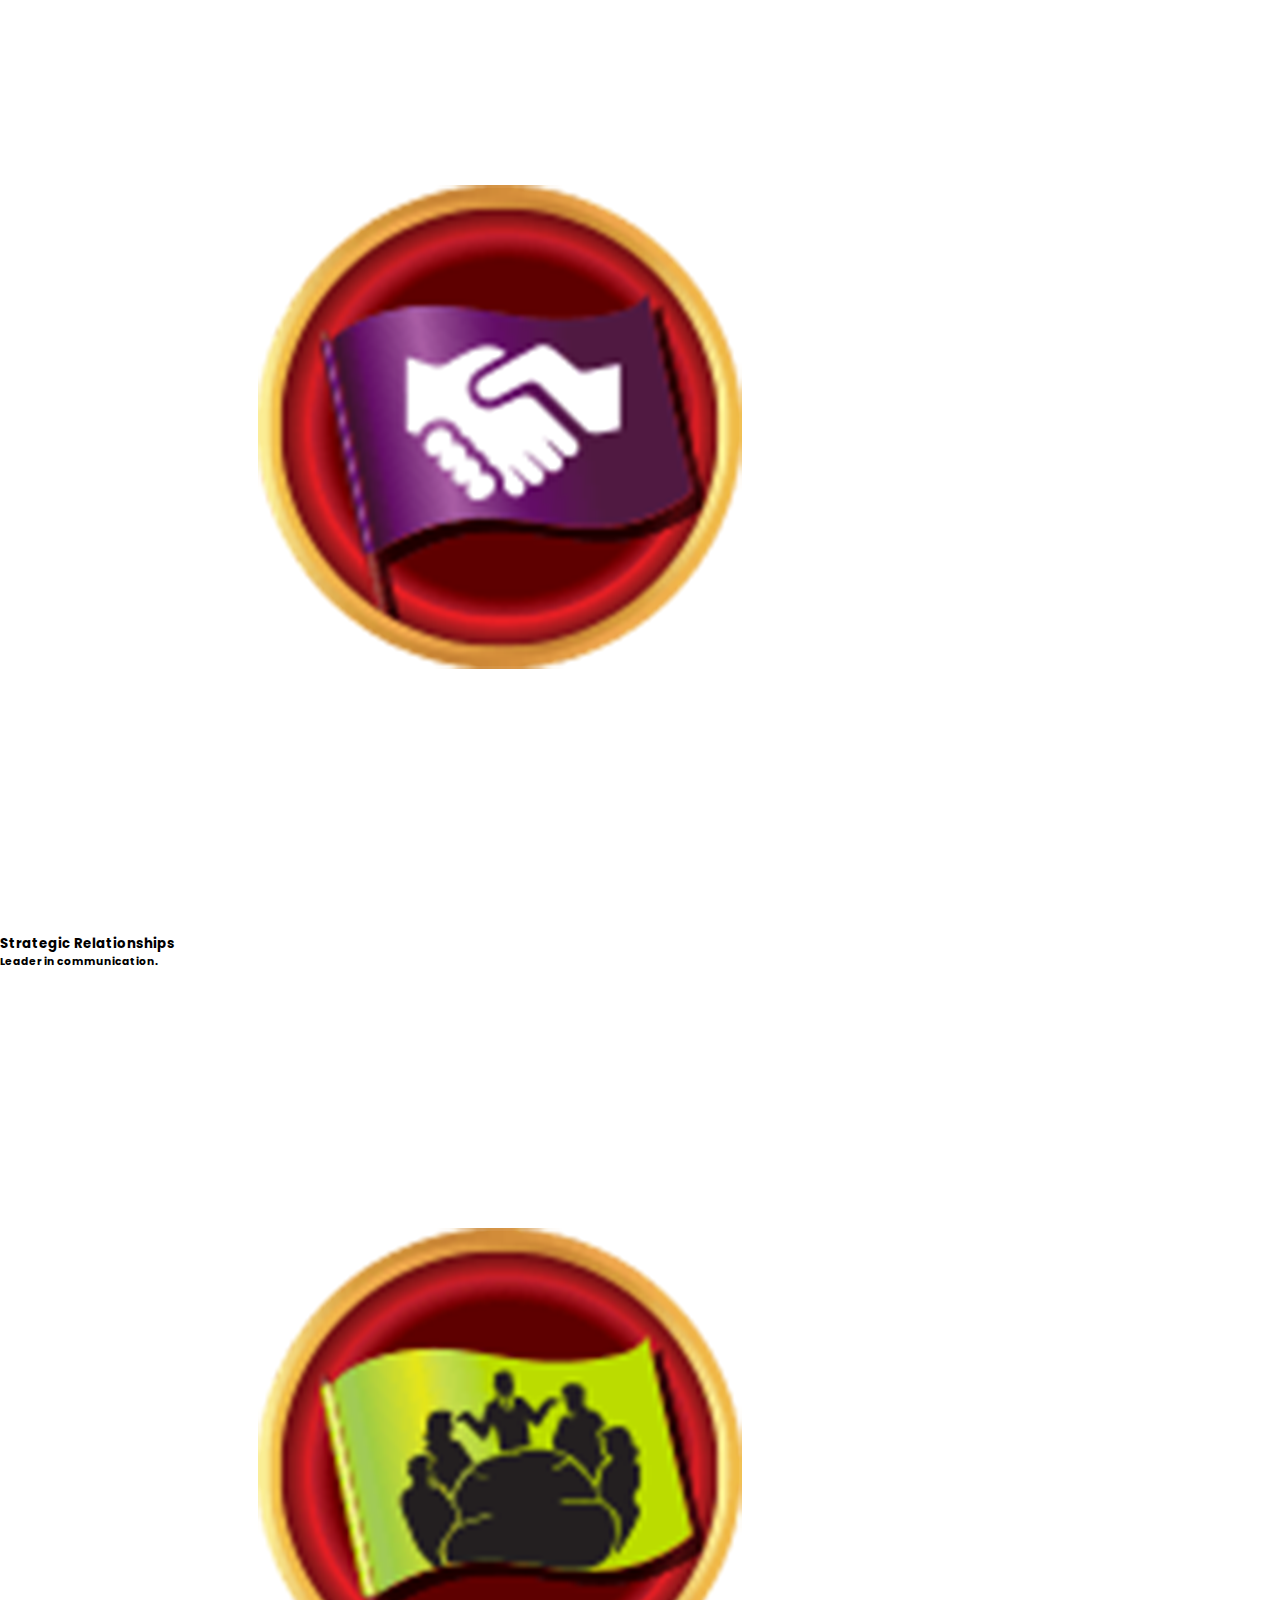
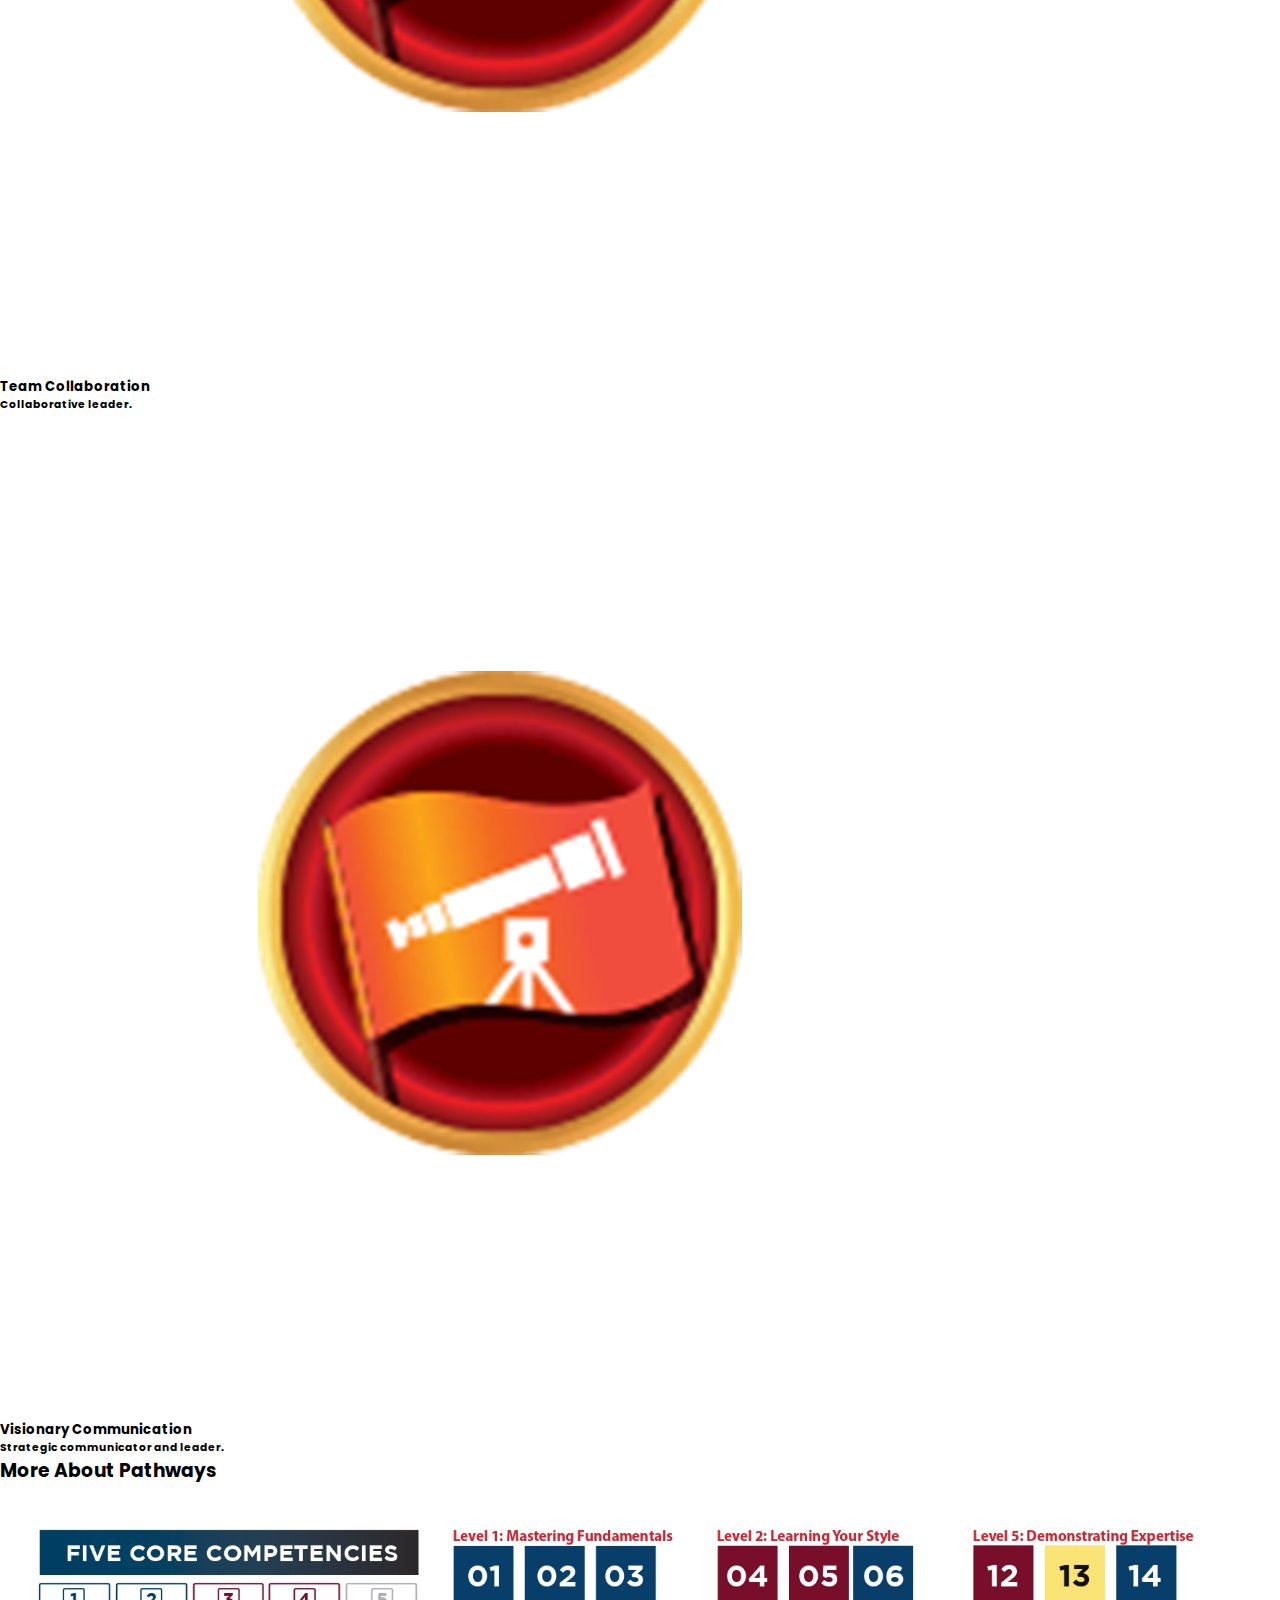
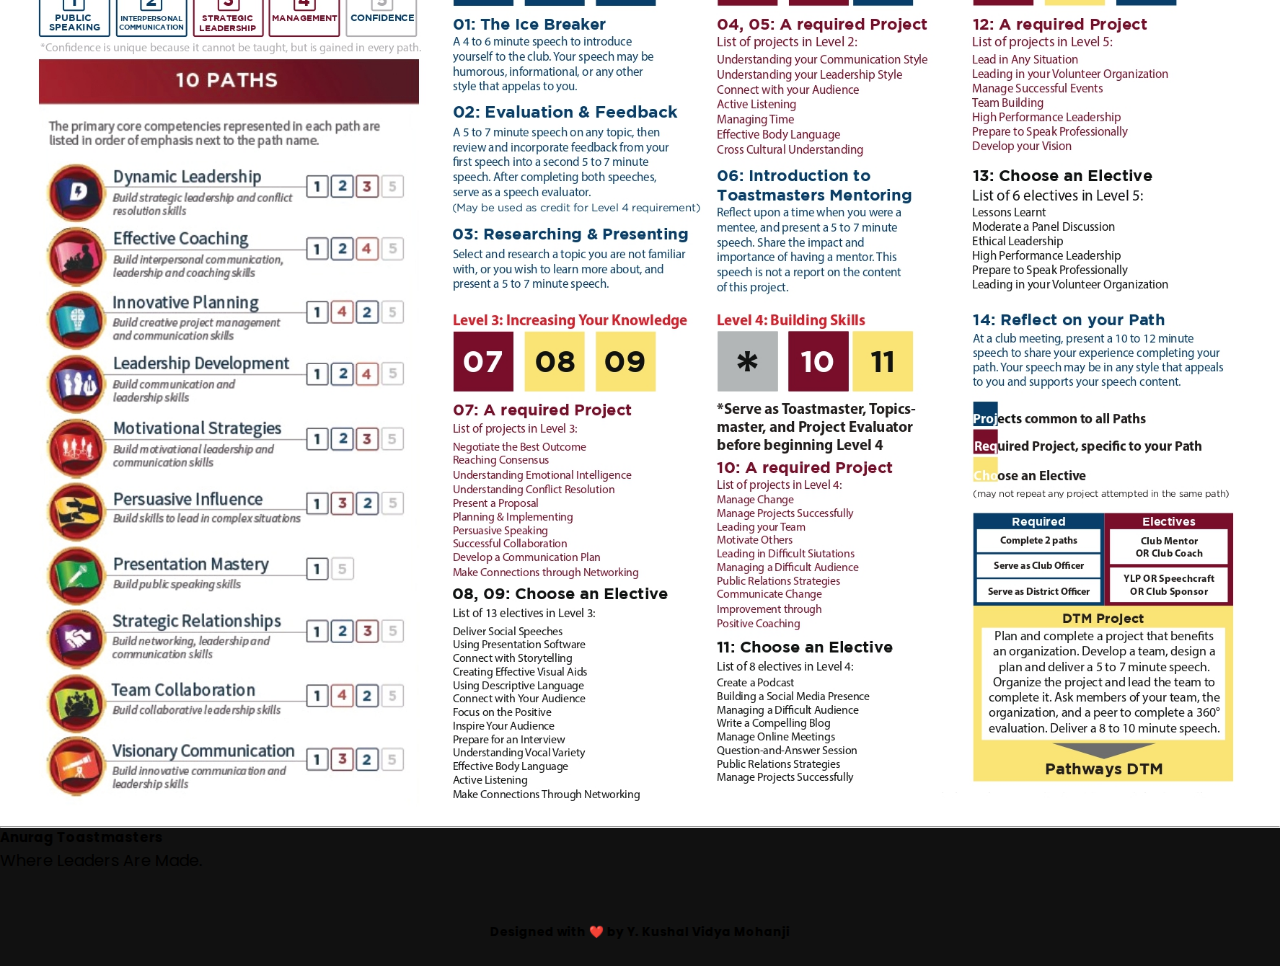
<file: pathways.html>
<!DOCTYPE html>
<html lang = "en">
    <head>
        <meta charset="utf-8">
        <meta name="viewport" content="width=device-width, initial-scale=1">
        <link rel="shortcut icon" href="https://anurag.edu.in/wp-content/uploads/2020/02/icon.png">
        <link rel="apple-touch-icon" href="https://anurag.edu.in/wp-content/uploads/2020/02/icon.png">
        <title>Anurag Toastmasters | Pathways</title>
        <link rel="stylesheet" href="main.css">
        <link rel="preconnect" href="https://fonts.googleapis.com">
        <link rel="preconnect" href="https://fonts.gstatic.com" crossorigin>
        <link href="https://fonts.googleapis.com/css2?family=Poppins&display=swap" rel="stylesheet">
        <link rel="stylesheet" href="https://cdnjs.cloudflare.com/ajax/libs/font-awesome/6.0.0-beta2/css/all.min.css" integrity="sha512-YWzhKL2whUzgiheMoBFwW8CKV4qpHQAEuvilg9FAn5VJUDwKZZxkJNuGM4XkWuk94WCrrwslk8yWNGmY1EduTA==" crossorigin="anonymous" referrerpolicy="no-referrer" />
        <link href="https://cdn.jsdelivr.net/npm/bootstrap@5.0.2/dist/css/bootstrap.min.css" rel="stylesheet" integrity="sha384-EVSTQN3/azprG1Anm3QDgpJLIm9Nao0Yz1ztcQTwFspd3yD65VohhpuuCOmLASjC" crossorigin="anonymous">
        <script src="https://cdnjs.cloudflare.com/ajax/libs/jquery/3.6.0/jquery.slim.min.js" integrity="sha512-6ORWJX/LrnSjBzwefdNUyLCMTIsGoNP6NftMy2UAm1JBm6PRZCO1d7OHBStWpVFZLO+RerTvqX/Z9mBFfCJZ4A==" crossorigin="anonymous" referrerpolicy="no-referrer"></script>
        <script src="https://cdn.jsdelivr.net/npm/@popperjs/core@2.9.2/dist/umd/popper.min.js" integrity="sha384-IQsoLXl5PILFhosVNubq5LC7Qb9DXgDA9i+tQ8Zj3iwWAwPtgFTxbJ8NT4GN1R8p" crossorigin="anonymous"></script>
        <script src="https://cdn.jsdelivr.net/npm/bootstrap@5.0.2/dist/js/bootstrap.min.js" integrity="sha384-cVKIPhGWiC2Al4u+LWgxfKTRIcfu0JTxR+EQDz/bgldoEyl4H0zUF0QKbrJ0EcQF" crossorigin="anonymous"></script>
    </head>
    <body>
      <div class="header">
          <div class="menu-bar">
            <nav class="navbar navbar-expand-lg navbar-light">
                <div class="container-fluid">
                  <a class="navbar-brand" href="index.html">Anurag Toastmasters Club</a>
                  <button class="navbar-toggler" type="button" data-bs-toggle="collapse" data-bs-target="#navbarNav" aria-controls="navbarNav" aria-expanded="false" aria-label="Toggle navigation">
                    <i class="fa fa-bars" aria-hidden="true"></i>
                  </button>
                  <div class="collapse navbar-collapse justify-content-end" id="navbarNav">
                    <ul class="navbar-nav">
                      <li class="nav-item">
                        <a class="nav-link" href="index.html">Home</a>
                      </li>
                      <li class="nav-item">
                        <a class="nav-link" href="club.html">Club Etiquette</a>
                      </li>
                      <li class="nav-item">
                        <a class="nav-link" href="achievements.html">Achievements</a>
                      </li>
                      <li class="nav-item">
                        <a class="nav-link" href="team.html">Executive Committee</a>
                      </li>
                      <li class="nav-item">
                        <a class="nav-link active" aria-current="page" href="pathways.html">Pathways</a>
                      </li>
                      <li class="nav-item">
                        <a class="nav-link" href="resources.html">Resources</a>
                      </li>
                      <li class="nav-item">
                        <a class="nav-link" href="contact.html">Contact Us</a>
                      </li>
                      
                    </ul>
                  </div>
                </div>
              </nav>
          </div>

        <div class="mid">
          <div class="hero text-center">
            <h2 class="text-dark display-4 font-weight-bold">Your Pathway to Personal and Professional Development.</h2>
        </div>
        </div>

        <!--  TM Logo and Info -->
        <section class="bg-light text-muted py-5 align-content-center">
          <div class="container">
              <div class="row">
                  <div class="col-md-12 align-middle justify-content-center">
                      <h3 style="color: #772432;" class="text-center">Five Core Competencies</h3>
                      <p style="color: #000;" class="text-center">• Public Speaking • Interpersonal Communication • Strategic Leadership • Management • Confidence</p>
                  </div>
              </div>
          </div>
      </section>
      <!-- Vision and other iNfo-->
      <div class="py-5 team3">
        <div class="container">
          <div class="row justify-content-center mb-4">
            <div class="col-md-7 text-center">
              <h3 class="mb-3 font-weight-bold">Pathways</h3>
            </div>
          </div>
          <div class="row justify-content-center">
            <!-- column  -->
            <div class="col-lg-3 mb-4">
              <!-- Row -->
              <div class="row">
                <div class="col-md-12">
                  <img src="./images/Pathways/toastmasters-dynamic-leadership-path-badge-active.png" class="img-fluid rounded-circle" />
                </div>
                <div class="col-md-12 text-center">
                  <div class="pt-2">
                    <h5 class="mt-4 font-weight-medium mb-0">Dynamic Leadership</h5>
                    <h6 class="subtitle mb-3">Strategic leadership and conflict resolution</h6>
                  </div>
                </div>
              </div>
              <!-- Row -->
            </div>
            <!-- column  -->
            <!-- column  -->
            <div class="col-lg-3 mb-4">
              <!-- Row -->
              <div class="row">
                <div class="col-md-12">
                  <img src="./images/Pathways/toastmasters-effective-coaching-path-badge-active.png" alt="wrapkit" class="img-fluid rounded-circle" />
                </div>
                <div class="col-md-12 text-center">
                  <div class="pt-2">
                    <h5 class="mt-4 font-weight-medium mb-0">Effective Resolution</h5>
                    <h6 class="subtitle mb-3">Positive communicator and leader.</h6>
                  </div>
                </div>
              </div>
              <!-- Row -->
            </div>
            <!-- column  -->
            <!-- column  -->
            <div class="col-lg-3 mb-4">
              <!-- Row -->
              <div class="row">
                <div class="col-md-12">
                  <img src="./images/Pathways/toastmasters-engaging-humor-path-badge-active.png" alt="wrapkit" class="img-fluid rounded-circle" />
                </div>
                <div class="col-md-12 text-center">
                  <div class="pt-2">
                    <h5 class="mt-4 font-weight-medium mb-0">Engaging Humor</h5>
                    <h6 class="subtitle mb-3">Humorous and engaging public speaker.</h6>
                  </div>
                </div>
              </div>
              <!-- Row -->
            </div>
            <!-- column  -->
            <!-- column  -->
            <div class="col-lg-3 mb-4">
                <!-- Row -->
                <div class="row">
                  <div class="col-md-12">
                    <img src="./images/Pathways/toastmasters-innovative-planning-path-badge-active.png" alt="wrapkit" class="img-fluid rounded-circle" />
                  </div>
                  <div class="col-md-12 text-center">
                    <div class="pt-2">
                      <h5 class="mt-4 font-weight-medium mb-0">Innovative Planning</h5>
                      <h6 class="subtitle mb-3">Public speaker and leader.</h6>
                    </div>
                  </div>
                </div>
                <!-- Row -->
              </div>
              <div class="col-lg-3 mb-4">
                <!-- Row -->
                <div class="row">
                  <div class="col-md-12">
                    <img src="./images/Pathways/toastmasters-leadership-development-path-badge-active.png" alt="wrapkit" class="img-fluid rounded-circle" />
                  </div>
                  <div class="col-md-12 text-center">
                    <div class="pt-2">
                      <h5 class="mt-4 font-weight-medium mb-0">Leadership Development</h5>
                      <h6 class="subtitle mb-3">Effective communicator and leader.</h6>
                    </div>
                  </div>
                </div>
                <!-- Row -->
              </div>
              <div class="col-lg-3 mb-4">
                <!-- Row -->
                <div class="row">
                  <div class="col-md-12">
                    <img src="./images/Pathways/toastmasters-motivational-strategies-path-badge-active.png" alt="wrapkit" class="img-fluid rounded-circle" />
                  </div>
                  <div class="col-md-12 text-center">
                    <div class="pt-2">
                      <h5 class="mt-4 font-weight-medium mb-0">Motivational Strategies</h5>
                      <h6 class="subtitle mb-3">Powerful and effective communicator.</h6>
                    </div>
                  </div>
                </div>
                <!-- Row -->
              </div>
              <div class="col-lg-3 mb-4">
                <!-- Row -->
                <div class="row">
                  <div class="col-md-12">
                    <img src="./images/Pathways/toastmasters-persuasive-influence-path-badge-active.png" alt="wrapkit" class="img-fluid rounded-circle" />
                  </div>
                  <div class="col-md-12 text-center">
                    <div class="pt-2">
                      <h5 class="mt-4 font-weight-medium mb-0">Persuasive Influence</h5>
                      <h6 class="subtitle mb-3">Innovative communicator and leader.</h6>
                    </div>
                  </div>
                </div>
                <!-- Row -->
              </div>
              <div class="col-lg-3 mb-4">
                <!-- Row -->
                <div class="row">
                  <div class="col-md-12">
                    <img src="./images/Pathways/toastmasters-presentation-mastery-path-badge-active.png" alt="wrapkit" class="img-fluid rounded-circle" />
                  </div>
                  <div class="col-md-12 text-center">
                    <div class="pt-2">
                      <h5 class="mt-4 font-weight-medium mb-0">Presentation Mastery</h5>
                      <h6 class="subtitle mb-3">Accomplished public speaker.</h6>
                    </div>
                  </div>
                </div>
                <!-- Row -->
              </div>
              <div class="col-lg-3 mb-4">
                <!-- Row -->
                <div class="row">
                  <div class="col-md-12">
                    <img src="./images/Pathways/toastmasters-strategic-relationships-path-badge-active.png" alt="wrapkit" class="img-fluid rounded-circle" />
                  </div>
                  <div class="col-md-12 text-center">
                    <div class="pt-2">
                      <h5 class="mt-4 font-weight-medium mb-0">Strategic Relationships</h5>
                      <h6 class="subtitle mb-3">Leader in communication.</h6>
                    </div>
                  </div>
                </div>
                <!-- Row -->
              </div>
              <div class="col-lg-3 mb-4">
                <!-- Row -->
                <div class="row">
                  <div class="col-md-12">
                    <img src="./images/Pathways/toastmasters-team-collaboration-path-badge-active.png" alt="wrapkit" class="img-fluid rounded-circle" />
                  </div>
                  <div class="col-md-12 text-center">
                    <div class="pt-2">
                      <h5 class="mt-4 font-weight-medium mb-0">Team Collaboration</h5>
                      <h6 class="subtitle mb-3">Collaborative leader.</h6>
                    </div>
                  </div>
                </div>
                <!-- Row -->
              </div>
              <div class="col-lg-3 mb-4">
                <!-- Row -->
                <div class="row">
                  <div class="col-md-12">
                    <img src="./images/Pathways/toastmasters-visionary-communication-path-badge-active.png" alt="wrapkit" class="img-fluid rounded-circle" />
                  </div>
                  <div class="col-md-12 text-center">
                    <div class="pt-2">
                      <h5 class="mt-4 font-weight-medium mb-0">Visionary Communication</h5>
                      <h6 class="subtitle mb-3">Strategic communicator and leader.</h6>
                    </div>
                  </div>
                </div>
                <!-- Row -->
              </div>
          </div>
        </div>
      </div>

      <div class="row justify-content-center mb-4">
        <div class="col-md-7 text-center">
          <h3 class="mb-3 font-weight-bold">More About Pathways</h3>
        </div>
      </div>
      <div class="container">
        <div class="row">
          <div class="col-md-12">
            <div class="mag"><br>
              <img data-toggle="magnify" src="./images/path.jpg" alt=""> </div>
          </div>
       
          
        </div>
        <!--/row-->
        <hr> </div>
    <!-- Footer -->
  
      </div>
      <footer class="page-footer font-small stylish-color-dark pt-4 text-light">
        <div class="container text-center text-md-left">
          <div class="row">
            <div class="col-md-4 mx-auto">
              <h5 class="font-weight-bold text-uppercase mt-3 mb-4">Anurag Toastmasters</h5>
              <p>Where Leaders Are Made.</p>
            </div>
          </div>
        </div>
        <ul class="list-unstyled list-inline text-center">
          <li class="list-inline-item">
            <a class="btn-floating btn-lg mx-1">
              <i class="fab fa-facebook"> </i>
            </a>
          </li>
          <li class="list-inline-item">
            <a class="btn-floating btn-lg mx-1"  href="https://www.instagram.com/anurag.toastmasters/?hl=en">
              <i class="fab fa-instagram"></i>
            </a>
          </li>

        </ul>
        <h3 style="font-family: 'Poppins'; font-size: 12px; text-align: center;" class="text-light">Designed with ❤️ by Y. Kushal Vidya Mohanji</h3><br>
      </footer>
    </body>
   
</html>
</file>
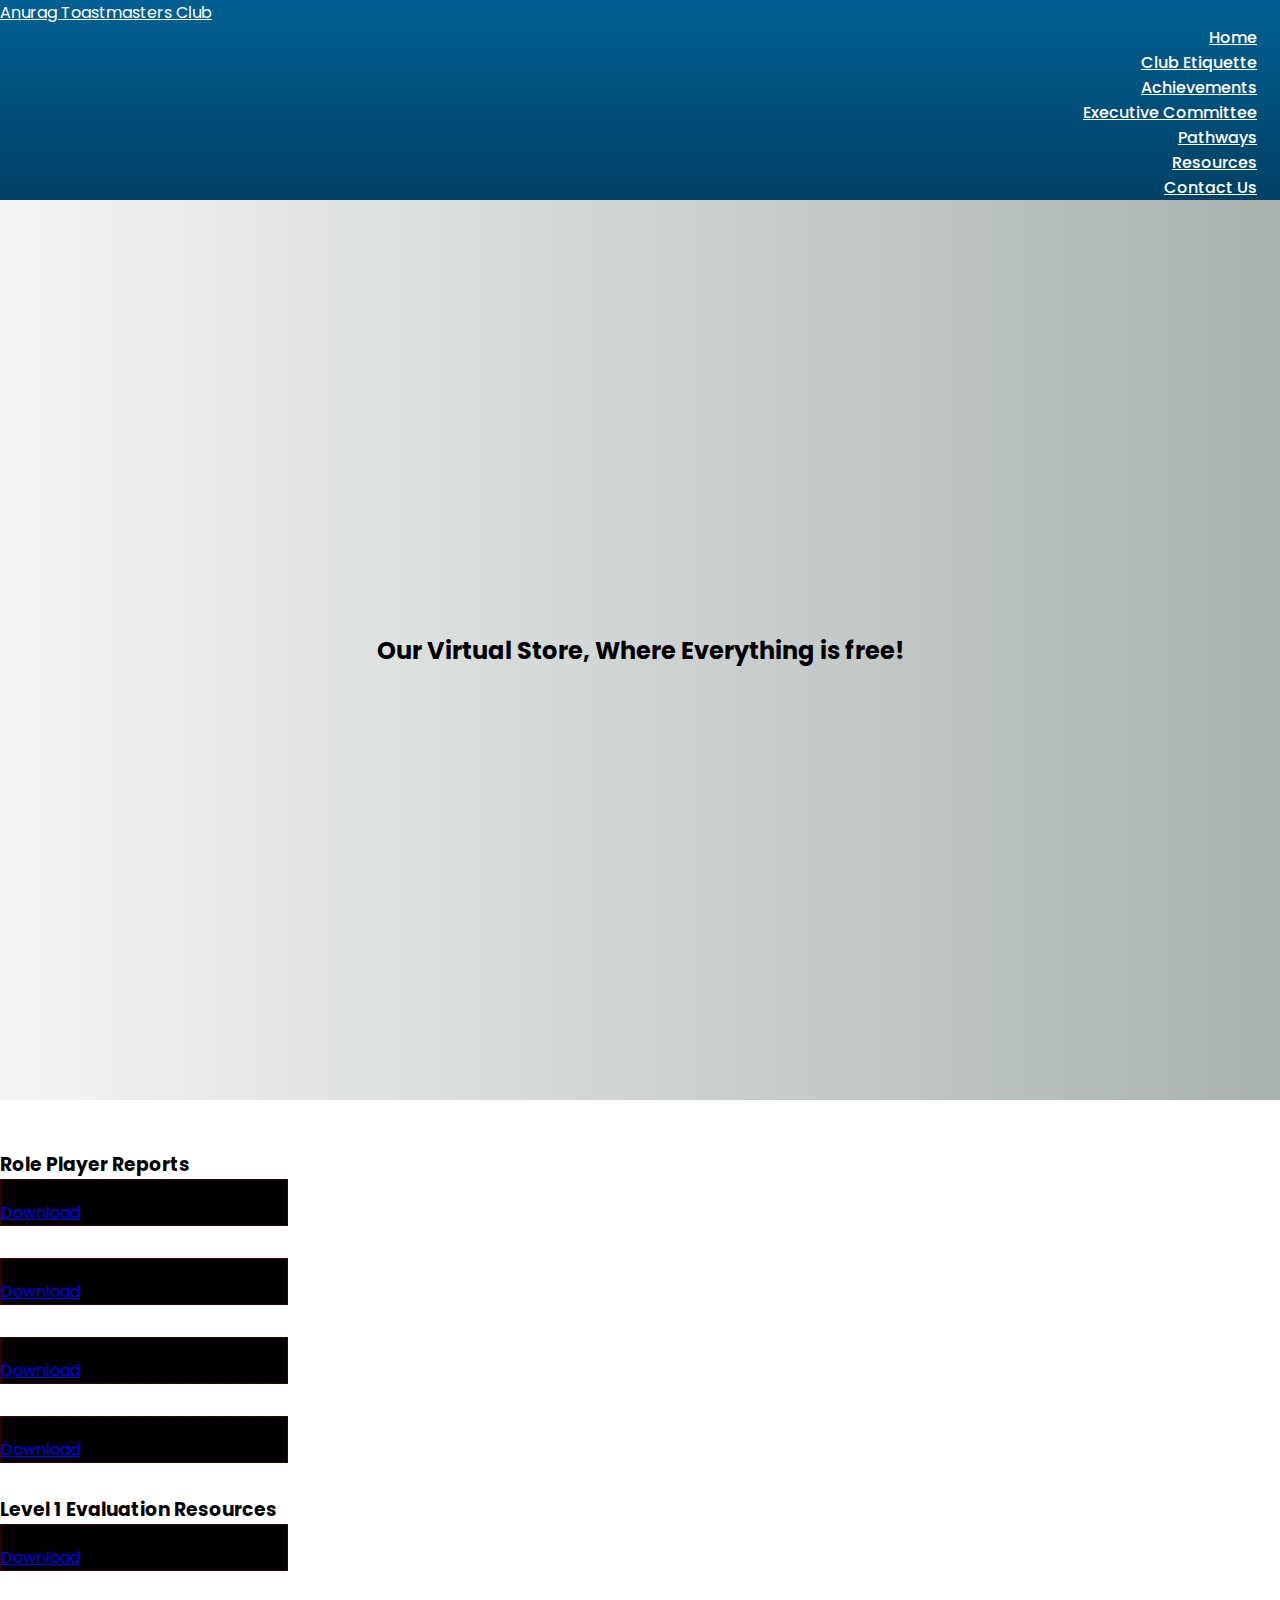
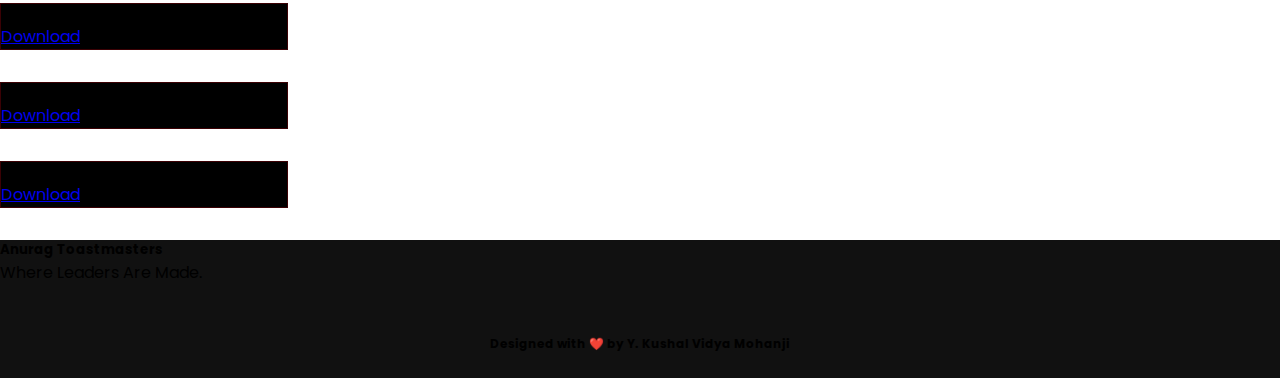
<file: resources.html>
<!DOCTYPE html>
<html lang = "en">
    <head>
        <meta charset="utf-8">
        <link rel="shortcut icon" href="https://anurag.edu.in/wp-content/uploads/2020/02/icon.png">
        <link rel="apple-touch-icon" href="https://anurag.edu.in/wp-content/uploads/2020/02/icon.png">
        <title>Anurag Toastmasters | Resources</title>
        <meta name="viewport" content="width=device-width, initial-scale=1">
        <link rel="stylesheet" href="main.css">
        <link rel="preconnect" href="https://fonts.googleapis.com">
        <link rel="preconnect" href="https://fonts.gstatic.com" crossorigin>
        <link href="https://fonts.googleapis.com/css2?family=Poppins&display=swap" rel="stylesheet">
        <link rel="stylesheet" href="https://cdnjs.cloudflare.com/ajax/libs/font-awesome/6.0.0-beta2/css/all.min.css" integrity="sha512-YWzhKL2whUzgiheMoBFwW8CKV4qpHQAEuvilg9FAn5VJUDwKZZxkJNuGM4XkWuk94WCrrwslk8yWNGmY1EduTA==" crossorigin="anonymous" referrerpolicy="no-referrer" />
        <link href="https://cdn.jsdelivr.net/npm/bootstrap@5.0.2/dist/css/bootstrap.min.css" rel="stylesheet" integrity="sha384-EVSTQN3/azprG1Anm3QDgpJLIm9Nao0Yz1ztcQTwFspd3yD65VohhpuuCOmLASjC" crossorigin="anonymous">
        <script src="https://cdnjs.cloudflare.com/ajax/libs/jquery/3.6.0/jquery.slim.min.js" integrity="sha512-6ORWJX/LrnSjBzwefdNUyLCMTIsGoNP6NftMy2UAm1JBm6PRZCO1d7OHBStWpVFZLO+RerTvqX/Z9mBFfCJZ4A==" crossorigin="anonymous" referrerpolicy="no-referrer"></script>
        <script src="https://cdn.jsdelivr.net/npm/@popperjs/core@2.9.2/dist/umd/popper.min.js" integrity="sha384-IQsoLXl5PILFhosVNubq5LC7Qb9DXgDA9i+tQ8Zj3iwWAwPtgFTxbJ8NT4GN1R8p" crossorigin="anonymous"></script>
        <script src="https://cdn.jsdelivr.net/npm/bootstrap@5.0.2/dist/js/bootstrap.min.js" integrity="sha384-cVKIPhGWiC2Al4u+LWgxfKTRIcfu0JTxR+EQDz/bgldoEyl4H0zUF0QKbrJ0EcQF" crossorigin="anonymous"></script>
    </head>
    <body>
      <div class="header">
          <div class="menu-bar">
            <nav class="navbar navbar-expand-lg navbar-light">
                <div class="container-fluid">
                  <a class="navbar-brand" href="index.html">Anurag Toastmasters Club</a>
                  <button class="navbar-toggler" type="button" data-bs-toggle="collapse" data-bs-target="#navbarNav" aria-controls="navbarNav" aria-expanded="false" aria-label="Toggle navigation">
                    <i class="fa fa-bars" aria-hidden="true"></i>
                  </button>
                  <div class="collapse navbar-collapse justify-content-end" id="navbarNav">
                    <ul class="navbar-nav">
                      <li class="nav-item">
                        <a class="nav-link" href="index.html">Home</a>
                      </li>
                      <li class="nav-item">
                        <a class="nav-link" href="club.html">Club Etiquette</a>
                      </li>
                      <li class="nav-item">
                        <a class="nav-link" href="achievements.html">Achievements</a>
                      </li>
                      <li class="nav-item">
                        <a class="nav-link" href="team.html">Executive Committee</a>
                      </li>
                      <li class="nav-item">
                        <a class="nav-link" href="pathways.html">Pathways</a>
                      </li>
                      <li class="nav-item">
                        <a class="nav-link active"  aria-current="page" href="resources.html">Resources</a>
                      </li>
                      <li class="nav-item">
                        <a class="nav-link" href="contact.html">Contact Us</a>
                      </li>
                      
                    </ul>
                  </div>
                </div>
              </nav>
          </div>

        <div class="mid">
          <div class="hero text-center">
            <h2 class="text-dark display-4 font-weight-bold">Our Virtual Store, Where Everything is free!</h2>
        </div>
        </div>
<br><br>
<!-- Card Starts Here-->
<div class="row justify-content-center mb-4">
    <div class="col-md-7 text-center">
      <h3 class="mb-3">Role Player Reports</h3>
    </div>
  </div>
<div class="container mx-auto mt-4">
    <div class="row">
      <div class="col-sm-3">
        <div class="card" style="width: 18rem;">
    <div class="card-body">
      <h5 class="card-title text-dark">Grammarian Report</h5>
      <a href="./downloads/GRR.pdf" class="btn "><i class="fa-solid fa-download"></i> Download</a>
    </div>
    </div>
      </div>
      <div class="col-sm-3">
        <div class="card" style="width: 18rem;">
    <div class="card-body">
      <h5 class="card-title text-dark">AH Counter Report</h5>
      <a href="./downloads/AHR.pdf" class="btn "><i class="fa-solid fa-download"></i> Download</a>
    </div>
    </div>
      </div>  
      <div class="col-sm-3">
        <div class="card" style="width: 18rem;">
    <div class="card-body">
      <h5 class="card-title text-dark">Timer Report</h5>
      <a href="./downloads/TR.pdf" class="btn "><i class="fa-solid fa-download"></i> Download</a>
    </div>
    </div>
      </div>  
      <div class="col-sm-3">
        <div class="card" style="width: 18rem;">
    <div class="card-body">
      <h5 class="card-title text-dark">GE Report</h5>
      <a href="./downloads/GER.pdf" class="btn "><i class="fa-solid fa-download"></i> Download</a>
    </div>
    </div>
      </div>      
         
  </div>
    </div>  
    <div class="row justify-content-center mb-4">
        <div class="col-md-7 text-center">
          <h3 class="mb-3">Level 1 Evaluation Resources</h3>
        </div>
      </div>
      <div class="container mx-auto mt-4">
        <div class="row">
          <div class="col-sm-3">
            <div class="card" style="width: 18rem;">
        <div class="card-body">
          <h5 class="card-title text-dark">L1 - P1</h5>
          <a href="./downloads/L1P1.pdf" class="btn "><i class="fa-solid fa-download"></i> Download</a>
        </div>
        </div>
          </div>
          <div class="col-sm-3">
            <div class="card" style="width: 18rem;">
        <div class="card-body">
          <h5 class="card-title text-dark">L1 - P2 - 1</h5>
          <a href="./downloads/L1P2.pdf" class="btn "><i class="fa-solid fa-download"></i> Download</a>
        </div>
        </div>
          </div>  
          <div class="col-sm-3">
            <div class="card" style="width: 18rem;">
        <div class="card-body">
          <h5 class="card-title text-dark">L1 - P2 - 2</h5>
          <a href="./downloads/L1P3.pdf" class="btn "><i class="fa-solid fa-download"></i> Download</a>
        </div>
        </div>
          </div>  
          <div class="col-sm-3">
            <div class="card" style="width: 18rem;">
        <div class="card-body">
          <h5 class="card-title text-dark">L1 - P3</h5>
          <a href="./downloads/L1P4.pdf" class="btn "><i class="fa-solid fa-download"></i> Download</a>
        </div>
        </div>
          </div>      
             
      </div>
        </div> 
   
  
      </div>
       <!-- Footer -->
      <footer class="page-footer font-small stylish-color-dark pt-4 text-light">
        <div class="container text-center text-md-left">
          <div class="row">
            <div class="col-md-4 mx-auto">
              <h5 class="font-weight-bold text-uppercase mt-3 mb-4">Anurag Toastmasters</h5>
              <p>Where Leaders Are Made.</p>
            </div>
          </div>
        </div>
        <ul class="list-unstyled list-inline text-center">
          <li class="list-inline-item">
            <a class="btn-floating btn-lg mx-1">
              <i class="fab fa-facebook"> </i>
            </a>
          </li>
          <li class="list-inline-item">
            <a class="btn-floating btn-lg mx-1"  href="https://www.instagram.com/anurag.toastmasters/?hl=en">
              <i class="fab fa-instagram"></i>
            </a>
          </li>

        </ul>
        <h3 style="font-family: 'Poppins'; font-size: 12px; text-align: center;" class="text-light">Designed with ❤️ by Y. Kushal Vidya Mohanji</h3><br>
      </footer>
    </body>
   
</html>
</file>
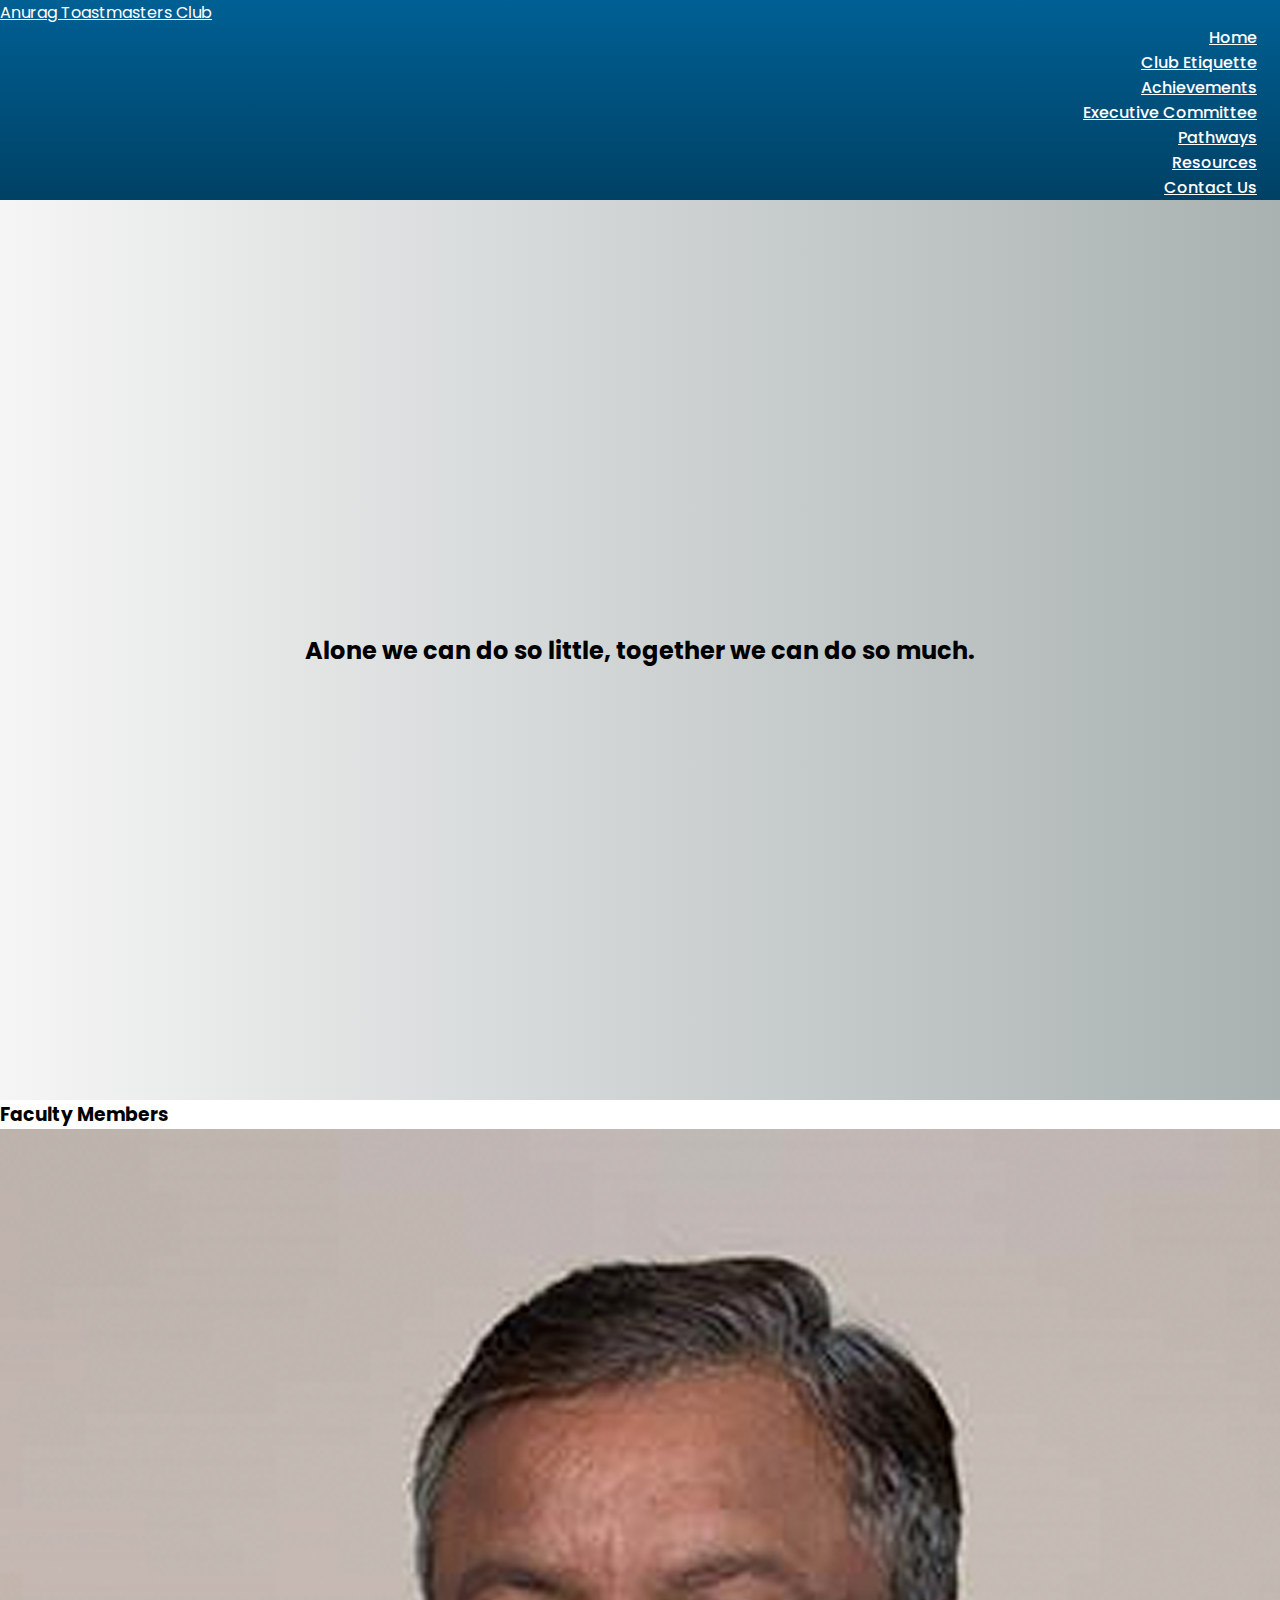
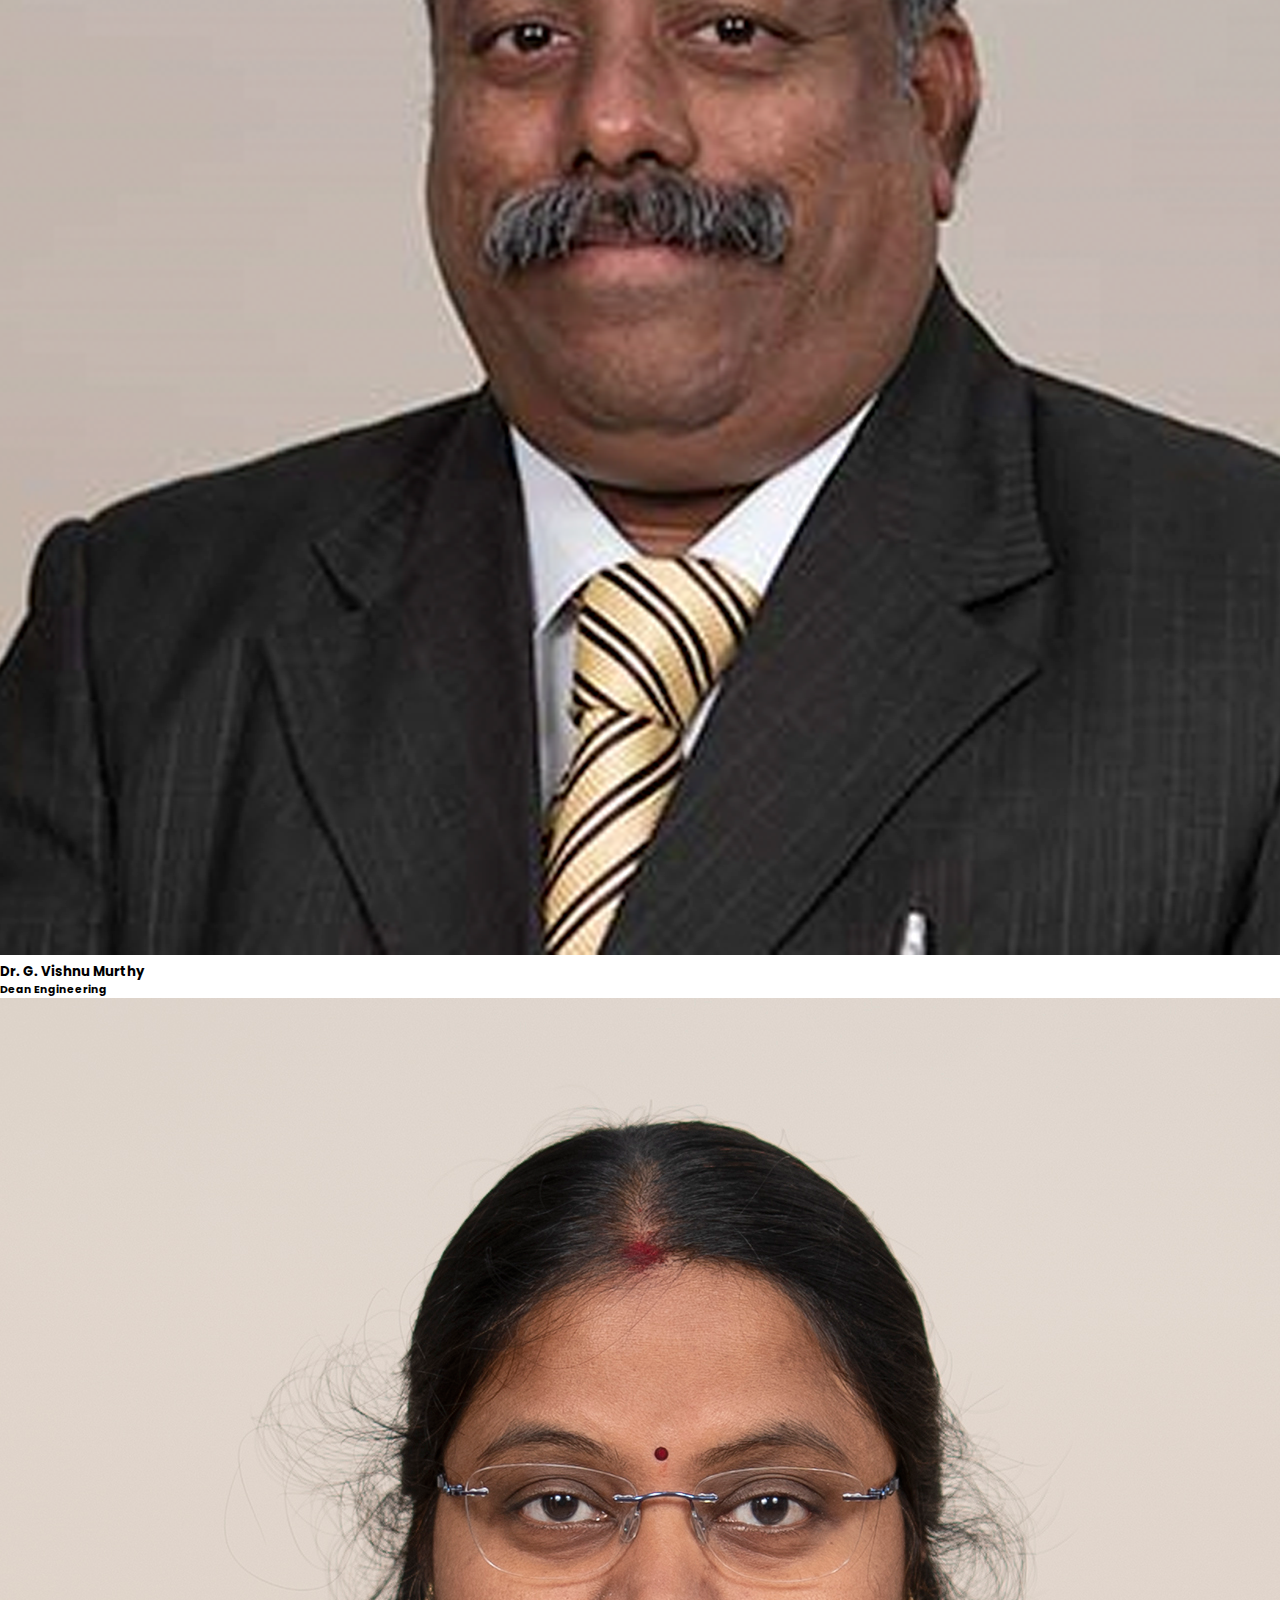
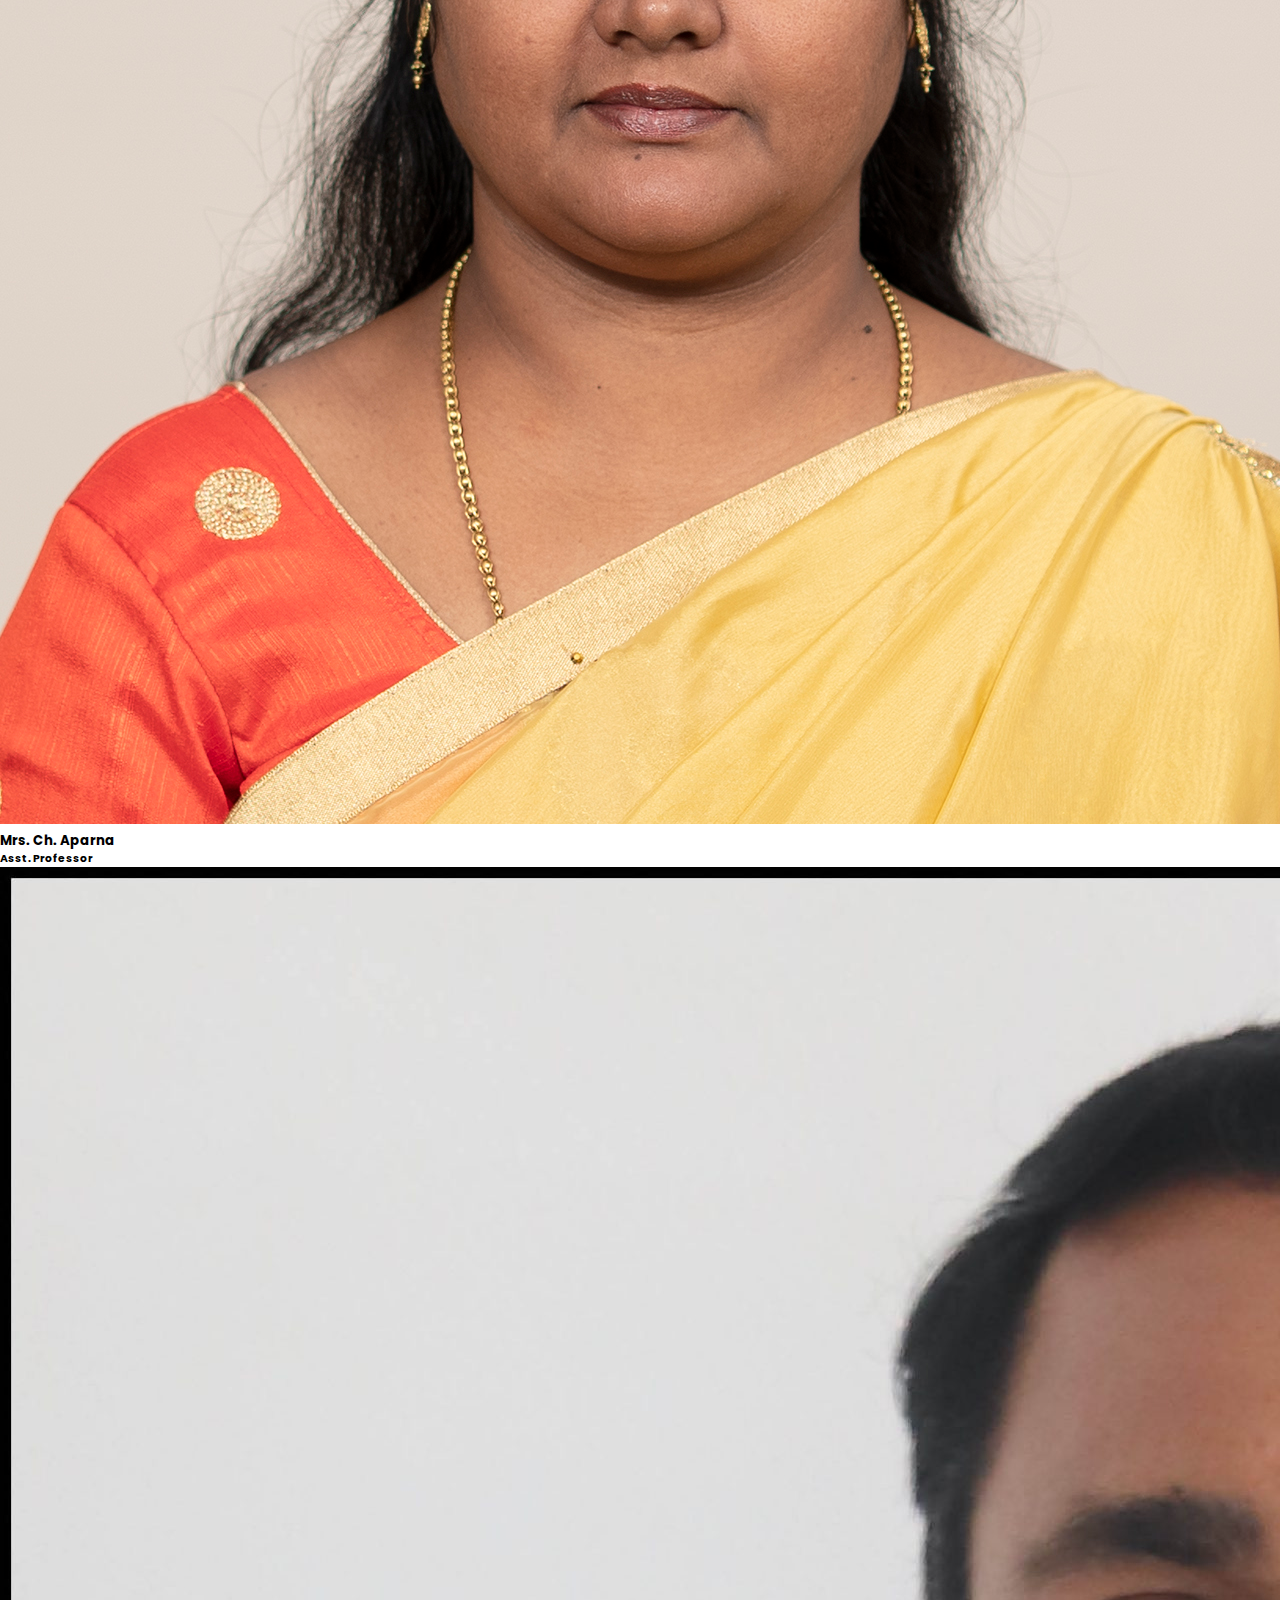
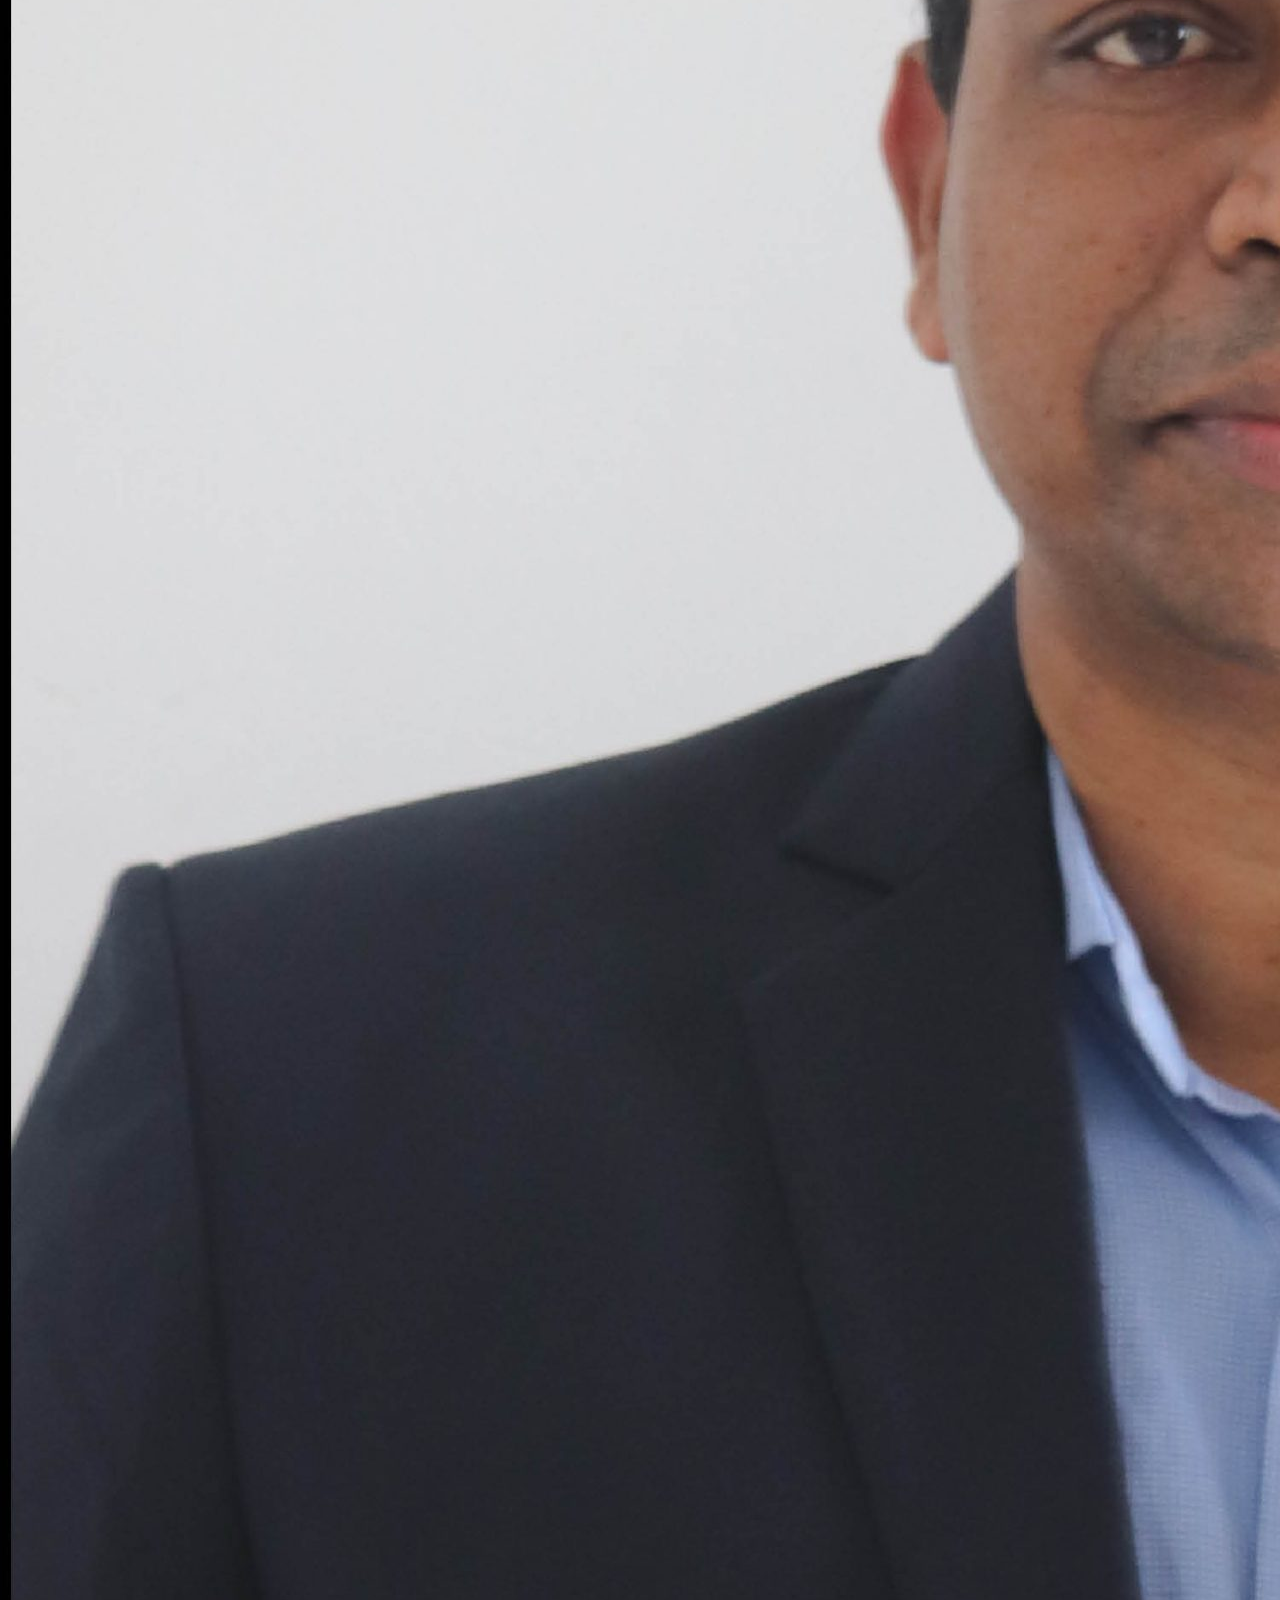
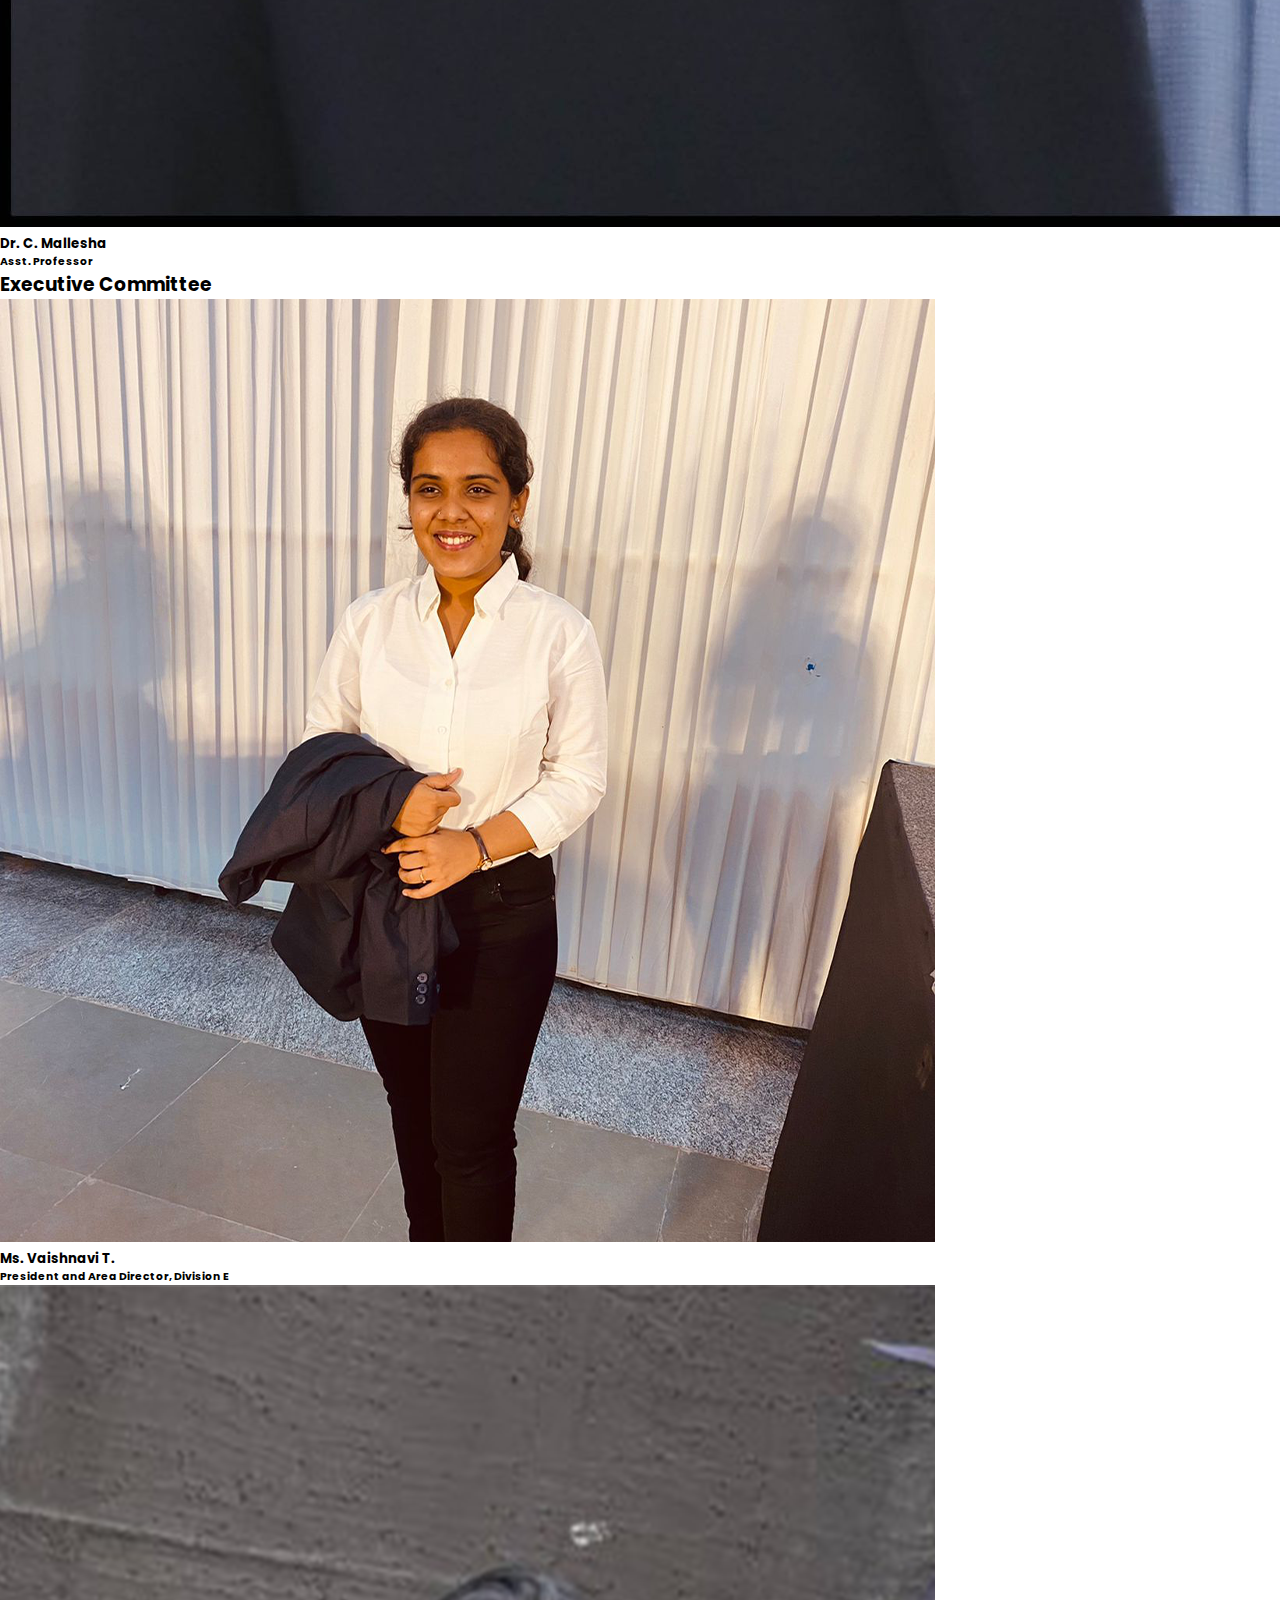
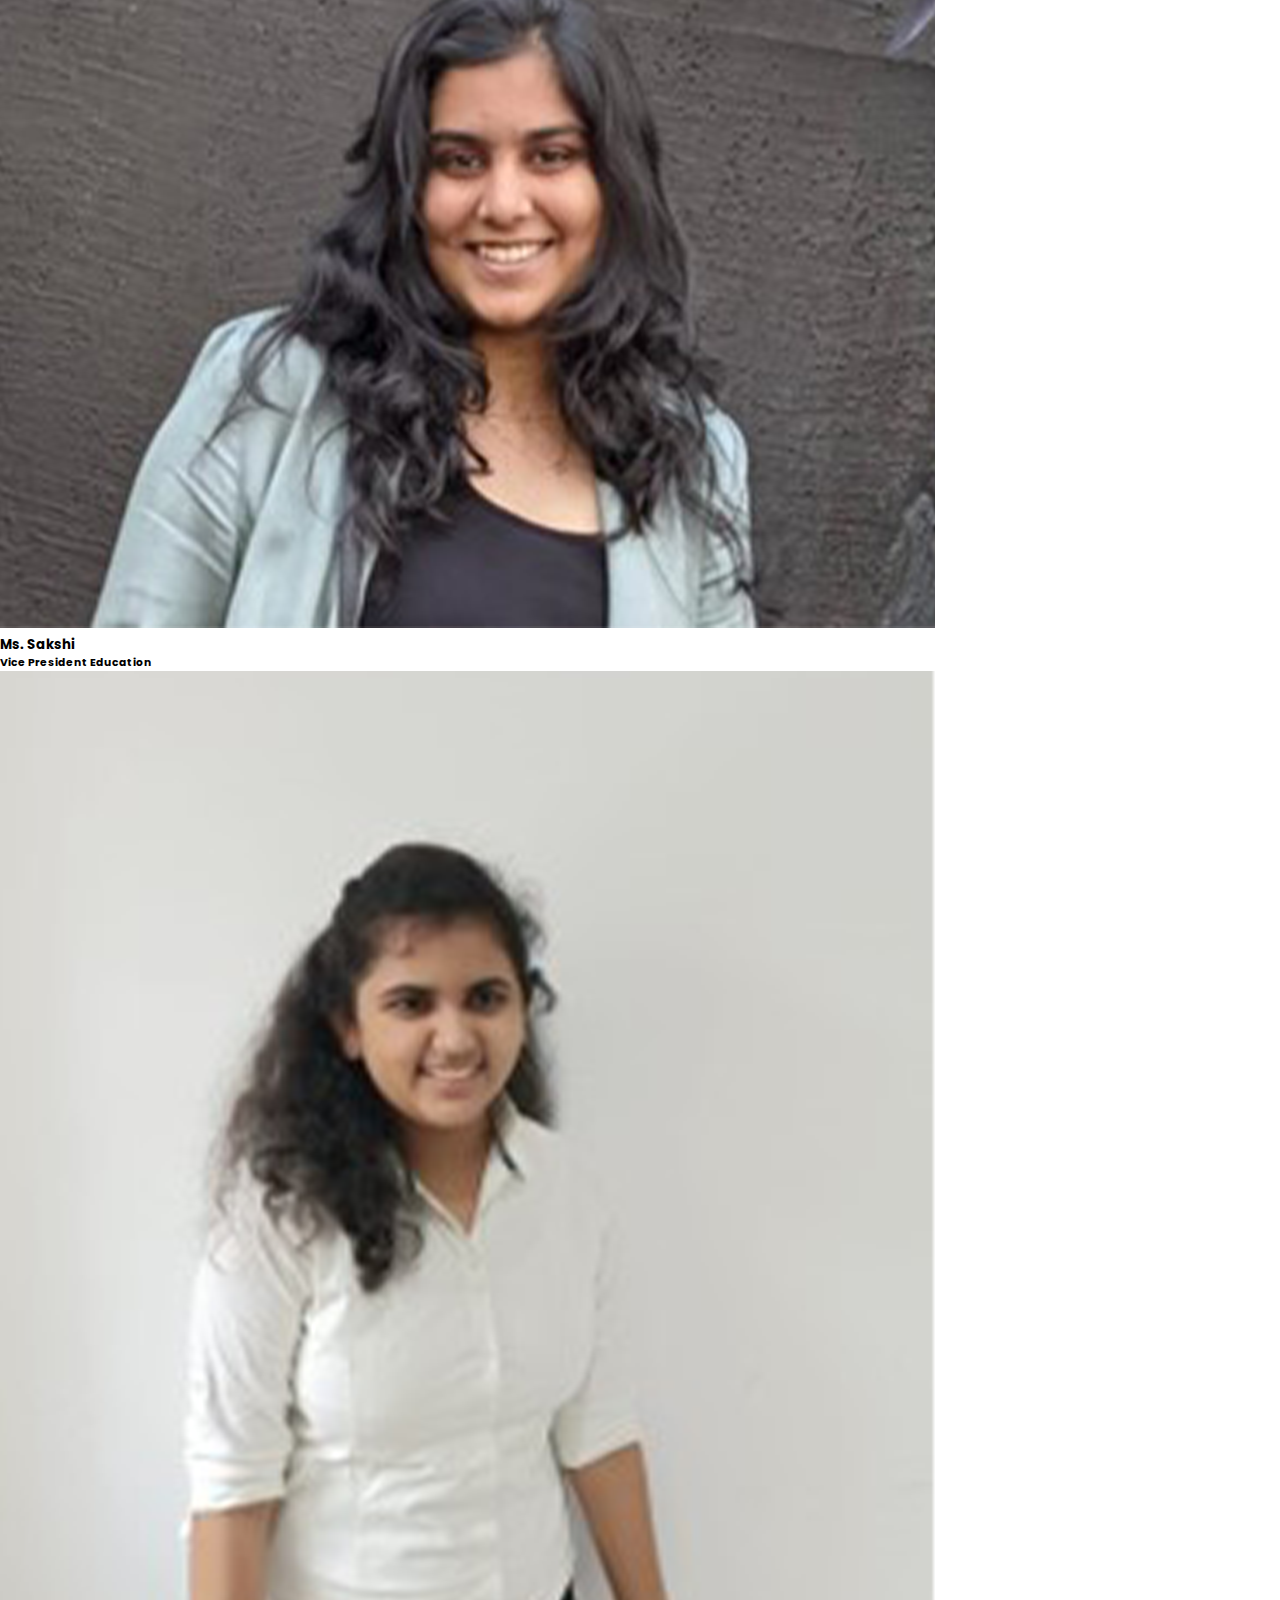
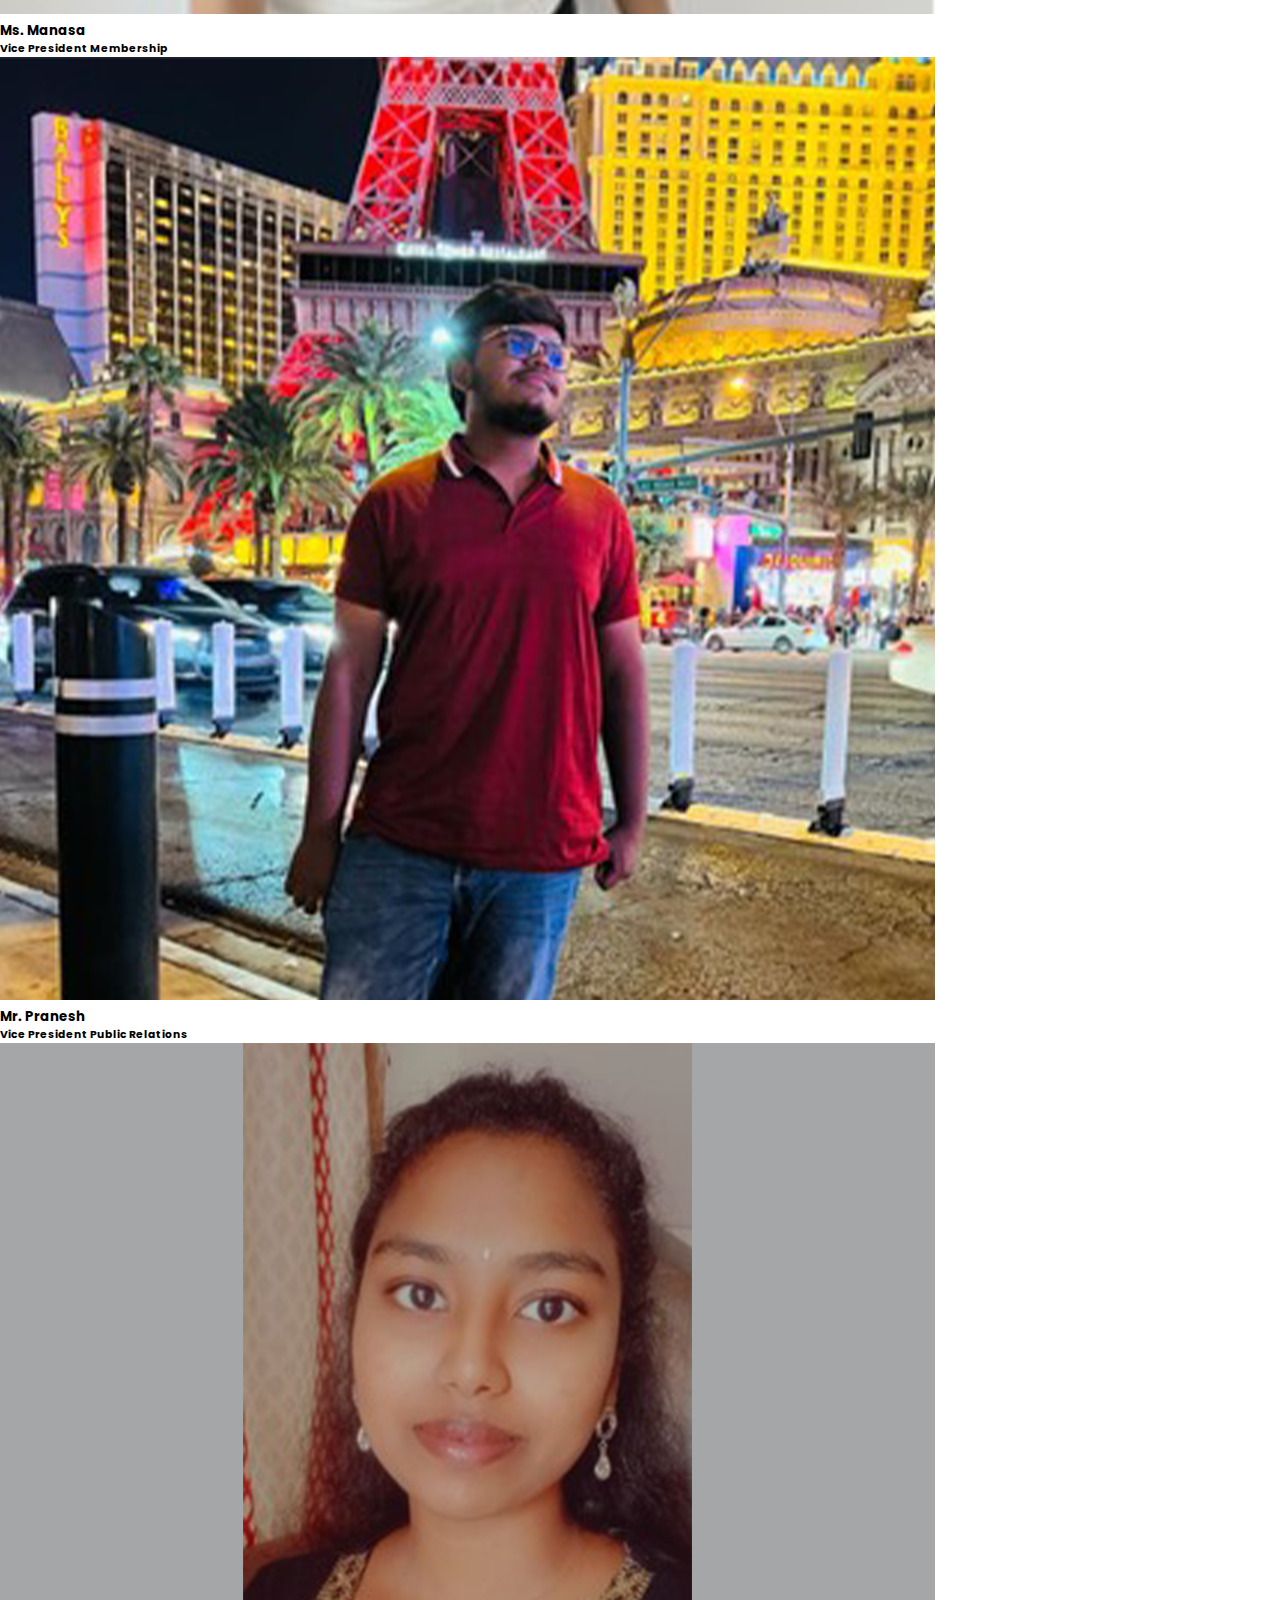
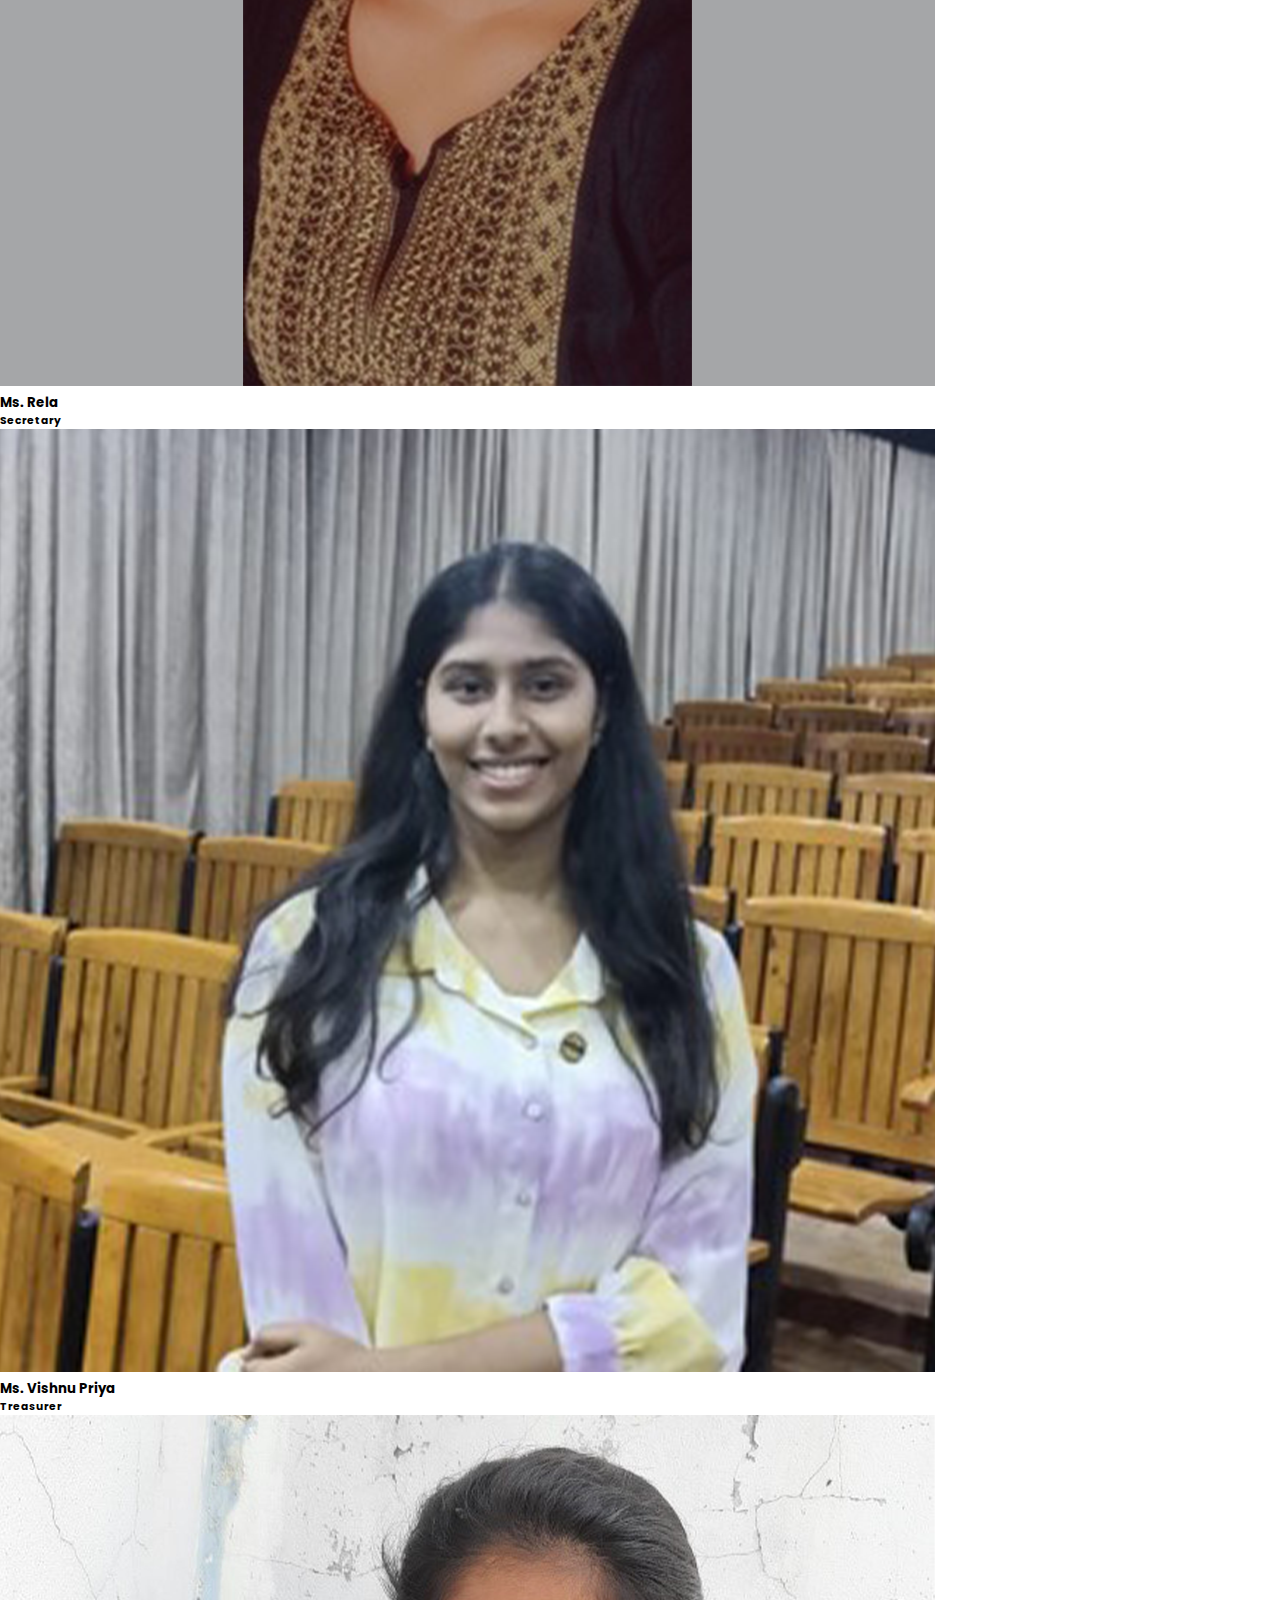
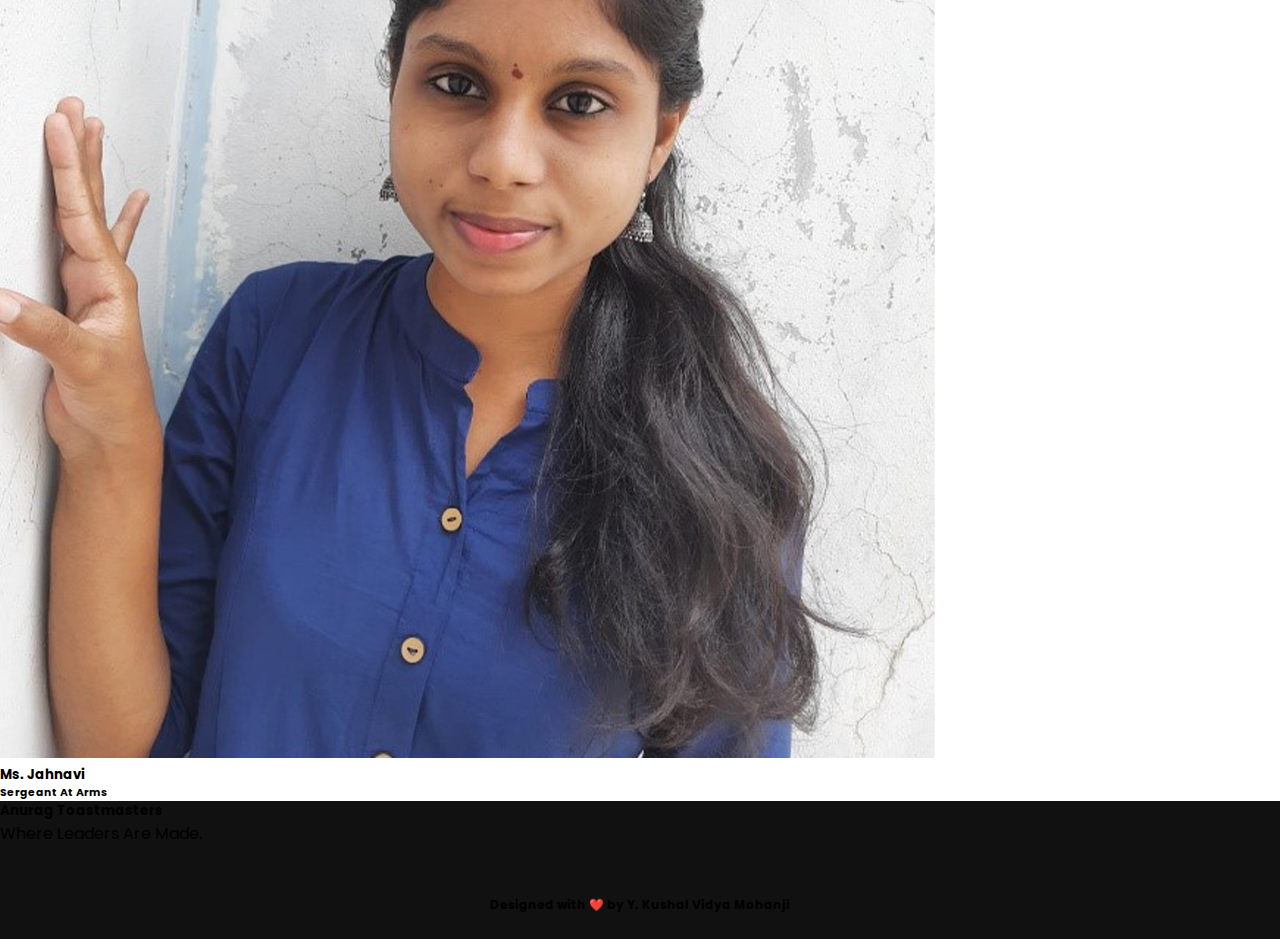
<file: team.html>
<!DOCTYPE html>
<html lang = "en">
    <head>
        <meta charset="utf-8">
        <meta name="viewport" content="width=device-width, initial-scale=1">
        <link rel="shortcut icon" href="https://anurag.edu.in/wp-content/uploads/2020/02/icon.png">
        <link rel="apple-touch-icon" href="https://anurag.edu.in/wp-content/uploads/2020/02/icon.png">
        <title>Anurag Toastmasters | Team</title>
        <link rel="stylesheet" href="main.css">
        <link rel="preconnect" href="https://fonts.googleapis.com">
        <link rel="preconnect" href="https://fonts.gstatic.com" crossorigin>
        <link href="https://fonts.googleapis.com/css2?family=Poppins&display=swap" rel="stylesheet">
        <link rel="stylesheet" href="https://cdnjs.cloudflare.com/ajax/libs/font-awesome/6.0.0-beta2/css/all.min.css" integrity="sha512-YWzhKL2whUzgiheMoBFwW8CKV4qpHQAEuvilg9FAn5VJUDwKZZxkJNuGM4XkWuk94WCrrwslk8yWNGmY1EduTA==" crossorigin="anonymous" referrerpolicy="no-referrer" />
        <link href="https://cdn.jsdelivr.net/npm/bootstrap@5.0.2/dist/css/bootstrap.min.css" rel="stylesheet" integrity="sha384-EVSTQN3/azprG1Anm3QDgpJLIm9Nao0Yz1ztcQTwFspd3yD65VohhpuuCOmLASjC" crossorigin="anonymous">
        <script src="https://cdnjs.cloudflare.com/ajax/libs/jquery/3.6.0/jquery.slim.min.js" integrity="sha512-6ORWJX/LrnSjBzwefdNUyLCMTIsGoNP6NftMy2UAm1JBm6PRZCO1d7OHBStWpVFZLO+RerTvqX/Z9mBFfCJZ4A==" crossorigin="anonymous" referrerpolicy="no-referrer"></script>
        <script src="https://cdn.jsdelivr.net/npm/@popperjs/core@2.9.2/dist/umd/popper.min.js" integrity="sha384-IQsoLXl5PILFhosVNubq5LC7Qb9DXgDA9i+tQ8Zj3iwWAwPtgFTxbJ8NT4GN1R8p" crossorigin="anonymous"></script>
        <script src="https://cdn.jsdelivr.net/npm/bootstrap@5.0.2/dist/js/bootstrap.min.js" integrity="sha384-cVKIPhGWiC2Al4u+LWgxfKTRIcfu0JTxR+EQDz/bgldoEyl4H0zUF0QKbrJ0EcQF" crossorigin="anonymous"></script>        
      </head>
    <body>
      <div class="header">
          <div class="menu-bar">
            <nav class="navbar navbar-expand-lg navbar-light">
                <div class="container-fluid">
                  <a class="navbar-brand" href="index.html">Anurag Toastmasters Club</a>
                  <button class="navbar-toggler" type="button" data-bs-toggle="collapse" data-bs-target="#navbarNav" aria-controls="navbarNav" aria-expanded="false" aria-label="Toggle navigation">
                    <i class="fa fa-bars" aria-hidden="true"></i>
                  </button>
                  <div class="collapse navbar-collapse justify-content-end" id="navbarNav">
                    <ul class="navbar-nav">
                      <li class="nav-item">
                        <a class="nav-link active" aria-current="page" href="index.html">Home</a>
                      </li>
                      <li class="nav-item">
                        <a class="nav-link" href="club.html">Club Etiquette</a>
                      </li>
                      <li class="nav-item">
                        <a class="nav-link" href="achievements.html">Achievements</a>
                      </li>
                      <li class="nav-item">
                        <a class="nav-link" href="team.html">Executive Committee</a>
                      </li>
                      <li class="nav-item">
                        <a class="nav-link" href="pathways.html">Pathways</a>
                      </li>
                      <li class="nav-item">
                        <a class="nav-link" href="resources.html">Resources</a>
                      </li>
                      <li class="nav-item">
                        <a class="nav-link" href="contact.html">Contact Us</a>
                      </li>
                      
                    </ul>
                  </div>
                </div>
              </nav>
          </div>

        <div class="mid">
          <div class="hero text-center">
            <h2 class="text-dark display-4 font-weight-bold">Alone we can do so little, together we can do so much.</h2>
        </div>
        </div>

        <!--  TM Logo and Info -->
        <div class="py-5 team3">
            <div class="container">
              <div class="row justify-content-center mb-4">
                <div class="col-md-7 text-center">
                  <h3 class="mb-3">Faculty Members</h3>
                </div>
              </div>
              <div class="row justify-content-center">
                <!-- column  -->
                <div class="col-lg-3 mb-4">
                  <!-- Row -->
                  <div class="row">
                    <div class="col-md-12">
                      <img src="./images/Team/GVM.png" class="img-fluid rounded-circle" />
                    </div>
                    <div class="col-md-12 text-center">
                      <div class="pt-2">
                        <h5 class="mt-4 font-weight-medium mb-0">Dr. G. Vishnu Murthy</h5>
                        <h6 class="subtitle mb-3">Dean Engineering</h6>
                      </div>
                    </div>
                  </div>
                  <!-- Row -->
                </div>
                <!-- column  -->
                <!-- column  -->
                <div class="col-lg-3 mb-4">
                  <!-- Row -->
                  <div class="row">
                    <div class="col-md-12">
                      <img src="./images/Team/CH.Aparna.jpg" alt="wrapkit" class="img-fluid rounded-circle" />
                    </div>
                    <div class="col-md-12 text-center">
                      <div class="pt-2">
                        <h5 class="mt-4 font-weight-medium mb-0">Mrs. Ch. Aparna</h5>
                        <h6 class="subtitle mb-3">Asst. Professor</h6>
                      </div>
                    </div>
                  </div>
                  <!-- Row -->
                </div>
                <!-- column  -->
                <!-- column  -->
                <div class="col-lg-3 mb-4">
                  <!-- Row -->
                  <div class="row">
                    <div class="col-md-12">
                      <img src="./images/Team/CMallesha.jpg" alt="wrapkit" class="img-fluid rounded-circle" />
                    </div>
                    <div class="col-md-12 text-center">
                      <div class="pt-2">
                        <h5 class="mt-4 font-weight-medium mb-0">Dr. C. Mallesha</h5>
                        <h6 class="subtitle mb-3">Asst. Professor</h6>
                      </div>
                    </div>
                  </div>
                  <!-- Row -->
                </div>
                <!-- column  -->
                <!-- column  -->
              
              </div>
            </div>
          </div>

          <div class="py-5 team3">
            <div class="container">
              <div class="row justify-content-center mb-4">
                <div class="col-md-7 text-center">
                  <h3 class="mb-3">Executive Committee</h3>
                </div>
              </div>
              <div class="row justify-content-center">
                <!-- column  -->
                <div class="col-lg-3 mb-4">
                  <!-- Row -->
                  <div class="row">
                    <div class="col-md-12">
                      <img src="./images/Team/President.png" class="img-fluid rounded-circle" />
                    </div>
                    <div class="col-md-12 text-center">
                      <div class="pt-2">
                        <h5 class="mt-4 font-weight-medium mb-0">Ms. Vaishnavi T.</h5>
                        <h6 class="subtitle mb-3">President and Area Director, Division E</h6>
                      </div>
                    </div>
                  </div>
                  <!-- Row -->
                </div>
                <!-- column  -->
                <!-- column  -->
                <div class="col-lg-3 mb-4">
                  <!-- Row -->
                  <div class="row">
                    <div class="col-md-12">
                      <img src="./images/Team/Vice President Education.png" alt="wrapkit" class="img-fluid rounded-circle" />
                    </div>
                    <div class="col-md-12 text-center">
                      <div class="pt-2">
                        <h5 class="mt-4 font-weight-medium mb-0">Ms. Sakshi</h5>
                        <h6 class="subtitle mb-3">Vice President Education</h6>
                      </div>
                    </div>
                  </div>
                  <!-- Row -->
                </div>
                <!-- column  -->
                <!-- column  -->
                <div class="col-lg-3 mb-4">
                  <!-- Row -->
                  <div class="row">
                    <div class="col-md-12">
                      <img src="./images/Team/Vice President Membership.png" alt="wrapkit" class="img-fluid rounded-circle" />
                    </div>
                    <div class="col-md-12 text-center">
                      <div class="pt-2">
                        <h5 class="mt-4 font-weight-medium mb-0">Ms. Manasa</h5>
                        <h6 class="subtitle mb-3">Vice President Membership</h6>
                      </div>
                    </div>
                  </div>
                  <!-- Row -->
                </div>
                <!-- column  -->
                <!-- column  -->
                <div class="col-lg-3 mb-4">
                    <!-- Row -->
                    <div class="row">
                      <div class="col-md-12">
                        <img src="./images/Team/VPPR.png" alt="wrapkit" class="img-fluid rounded-circle" />
                      </div>
                      <div class="col-md-12 text-center">
                        <div class="pt-2">
                          <h5 class="mt-4 font-weight-medium mb-0">Mr. Pranesh</h5>
                          <h6 class="subtitle mb-3">Vice President Public Relations</h6>
                        </div>
                      </div>
                    </div>
                    <!-- Row -->
                  </div>
                  <div class="col-lg-3 mb-4">
                    <!-- Row -->
                    <div class="row">
                      <div class="col-md-12">
                        <img src="./images/Team/Secretary.png" alt="wrapkit" class="img-fluid rounded-circle" />
                      </div>
                      <div class="col-md-12 text-center">
                        <div class="pt-2">
                          <h5 class="mt-4 font-weight-medium mb-0">Ms. Rela</h5>
                          <h6 class="subtitle mb-3">Secretary</h6>
                        </div>
                      </div>
                    </div>
                    <!-- Row -->
                  </div>
                  <div class="col-lg-3 mb-4">
                    <!-- Row -->
                    <div class="row">
                      <div class="col-md-12">
                        <img src="./images/Team/Treasurer.png" alt="wrapkit" class="img-fluid rounded-circle" />
                      </div>
                      <div class="col-md-12 text-center">
                        <div class="pt-2">
                          <h5 class="mt-4 font-weight-medium mb-0">Ms. Vishnu Priya</h5>
                          <h6 class="subtitle mb-3">Treasurer</h6>
                        </div>
                      </div>
                    </div>
                    <!-- Row -->
                  </div>
                  <div class="col-lg-3 mb-4">
                    <!-- Row -->
                    <div class="row">
                      <div class="col-md-12">
                        <img src="./images/Team/Sergeant at arms.png" alt="wrapkit" class="img-fluid rounded-circle" />
                      </div>
                      <div class="col-md-12 text-center">
                        <div class="pt-2">
                          <h5 class="mt-4 font-weight-medium mb-0">Ms. Jahnavi</h5>
                          <h6 class="subtitle mb-3">Sergeant At Arms</h6>
                        </div>
                      </div>
                    </div>
                    <!-- Row -->
                  </div>
                 
              </div>
            </div>
          </div>
          

    <!-- Footer -->
  
      </div>
      <footer class="page-footer font-small stylish-color-dark pt-4 text-light">
        <div class="container text-center text-md-left">
          <div class="row">
            <div class="col-md-4 mx-auto">
              <h5 class="font-weight-bold text-uppercase mt-3 mb-4">Anurag Toastmasters</h5>
              <p>Where Leaders Are Made.</p>
            </div>
          </div>
        </div>
        <ul class="list-unstyled list-inline text-center">
          <li class="list-inline-item">
            <a class="btn-floating btn-lg mx-1">
              <i class="fab fa-facebook"> </i>
            </a>
          </li>
          <li class="list-inline-item">
            <a class="btn-floating btn-lg mx-1"  href="https://www.instagram.com/anurag.toastmasters/?hl=en">
              <i class="fab fa-instagram"></i>
            </a>
          </li>

        </ul>
        <h3 style="font-family: 'Poppins'; font-size: 12px; text-align: center;" class="text-light">Designed with ❤️ by Y. Kushal Vidya Mohanji</h3><br>
      </footer>
    </body>
   
</html>
</file>
<file: main.css>
* {
    margin: 0px;
    padding: 0px;
    font-family: 'Poppins', sans-serif;
    box-sizing: border-box;
    scroll-behavior: smooth;
}
html, body{
    width: 100%;
    height: 100%;
}
.menu-bar {
    background-image: linear-gradient(0deg, #004165, #006094);
}
.nav-link{
    font-size: 16px;
    margin: 3px;
    color: #fff !important;
    font-weight: 500;
}
.navbar-nav{
    text-align: right;
    margin-right: 20px;
}
.navbar-brand {
    color: #fff !important;
}
.menu-bar .navbar-toggler{
    padding-right: 20px;
    outline: none !important;
    border: none !important;
}
.navbar .fa {
    color: #fff !important;
    font-size: 26px;
}
.nav-link:hover{
    font-weight: 600;
    border-bottom: 1px solid #fff;
}
.navbar-brand img{
    width: 150px;
    margin-top: 5px;
    margin-left: 20px;
}
body > footer{
    background: #111!important;
}

#pathwayarea{
    background-color: #772432 !important;}

.mid{
    background: linear-gradient(90deg, #F5F5F5, #a9b2b1);
    width: 100%;
    height: 100vh;
    overflow: hidden;
    display: flex;
    flex-direction: column;
    justify-content: center;
    align-content: center;
    text-align: center;

}

.mag {
    width:100%;
    margin: 0 auto;
    float: none;
}
    
.mag img {
    max-width: 100%;
}
        
  

.magnify {
    position: relative;
    cursor: none
}

.magnify-large {
    position: absolute;
    display: none;
    width: 175px;
    height: 175px;

    -webkit-box-shadow: 0 0 0 7px rgba(255, 255, 255, 0.85), 0 0 7px 7px rgba(0, 0, 0, 0.25), inset 0 0 40px 2px rgba(0, 0, 0, 0.25);
       -moz-box-shadow: 0 0 0 7px rgba(255, 255, 255, 0.85), 0 0 7px 7px rgba(0, 0, 0, 0.25), inset 0 0 40px 2px rgba(0, 0, 0, 0.25);
            box-shadow: 0 0 0 7px rgba(255, 255, 255, 0.85), 0 0 7px 7px rgba(0, 0, 0, 0.25), inset 0 0 40px 2px rgba(0, 0, 0, 0.25);
    
    -webkit-border-radius: 100%;
       -moz-border-radius: 100%;
             border-radius: 100%
}

:root {
    --gradient: linear-gradient(90deg, #3B0104, #781327) !important;
  }
  
  
  
  .card {
    background: #000;
    border: 1px solid #3B0104;
    color: linear-gradient(90deg, #3B0104, #781327);
    margin-bottom: 2rem;
  }
  

  .btn:hover, .btn:focus {
        background: var(--gradient) !important;
    -webkit-background-clip: none !important;
    -webkit-text-fill-color: #fff !important;
    border: 5px solid #fff !important; 
    /*box-shadow: #222 1px 0 10px; */
    text-decoration: underline;
  }

  .map-responsive{
    overflow:hidden;
    padding-bottom:50%;
    position:relative;
    height:0;
}
.map-responsive iframe{
    left:0;
    top:0;
    height:50%;
    width:50%;
    position:absolute;
}

@media only screen and (max-width: 1000px){
    .nav-link:hover{
        border-bottom: none !important;
    }
    img {display:block;margin:0 auto;}
    iframe{
    width: 100%;
    height: 100%;
    padding-bottom: 25px;
    overflow: hidden;
    }
}
</file>
